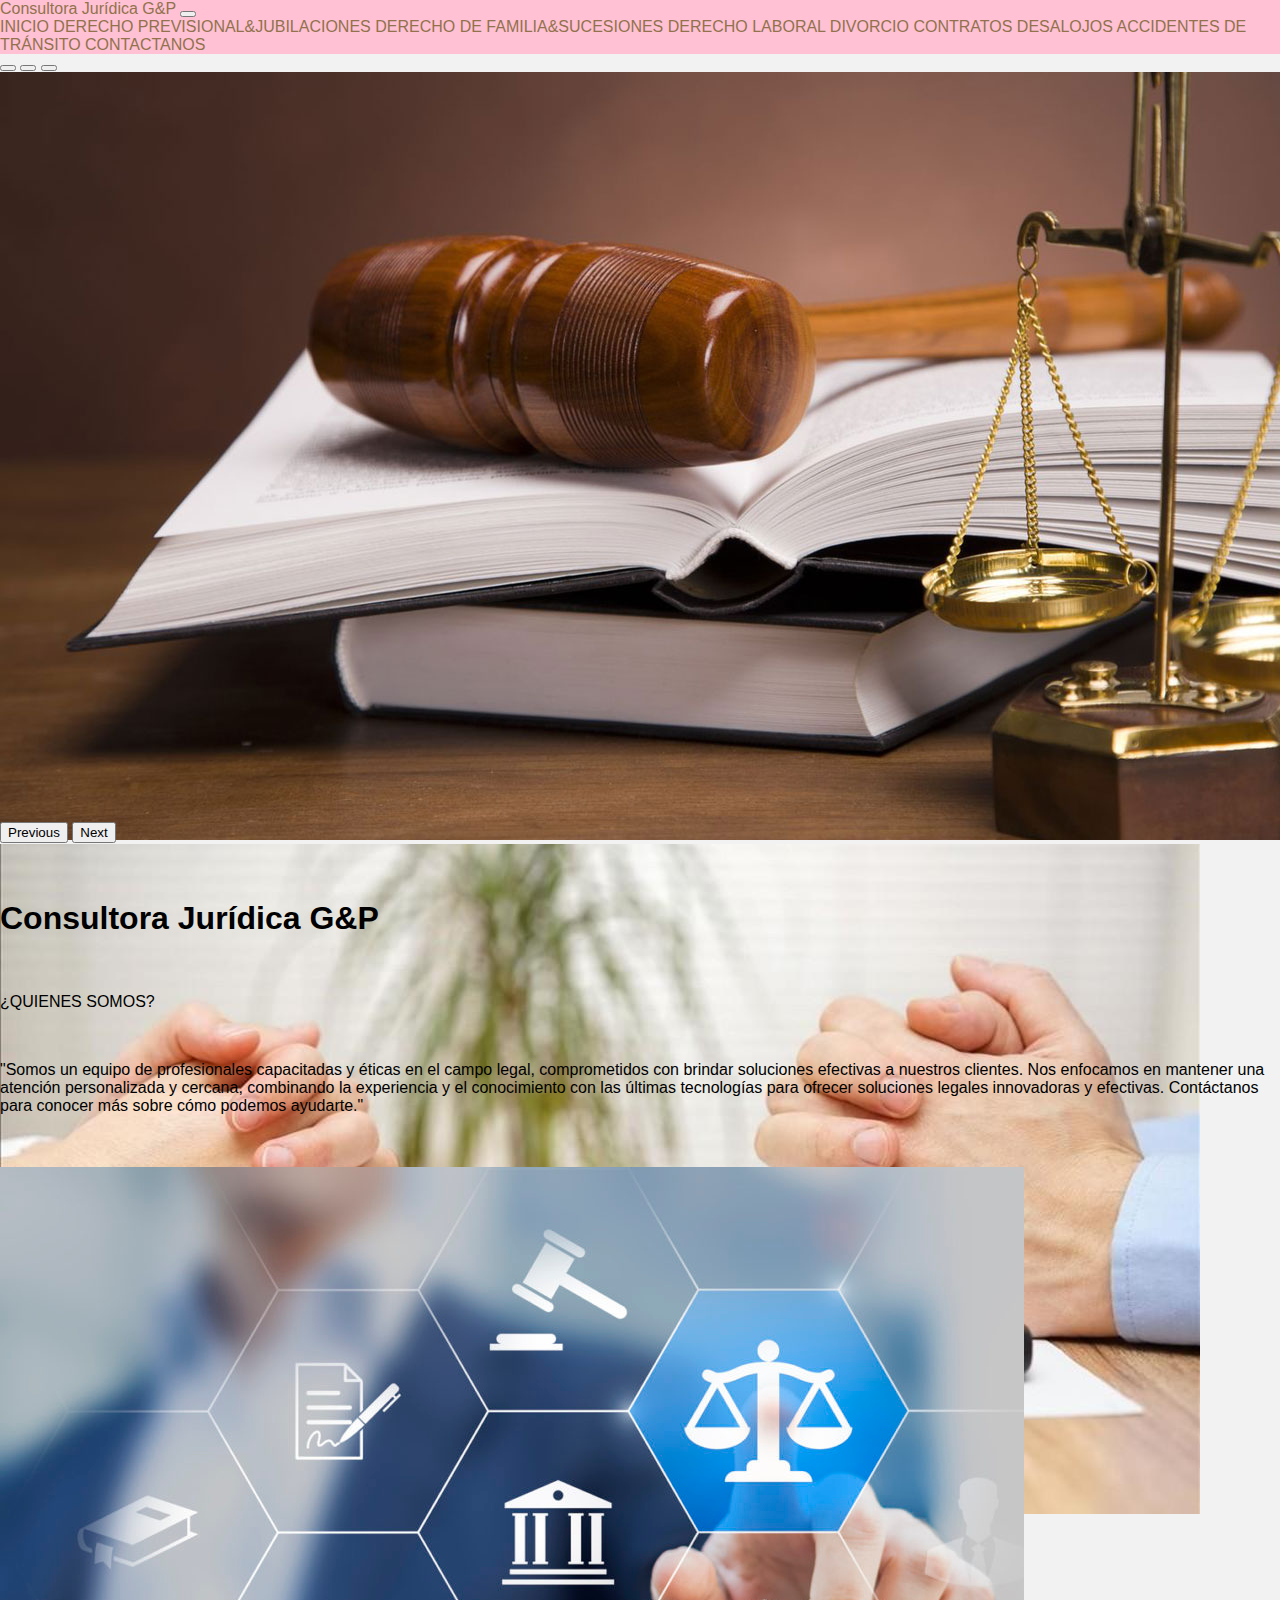
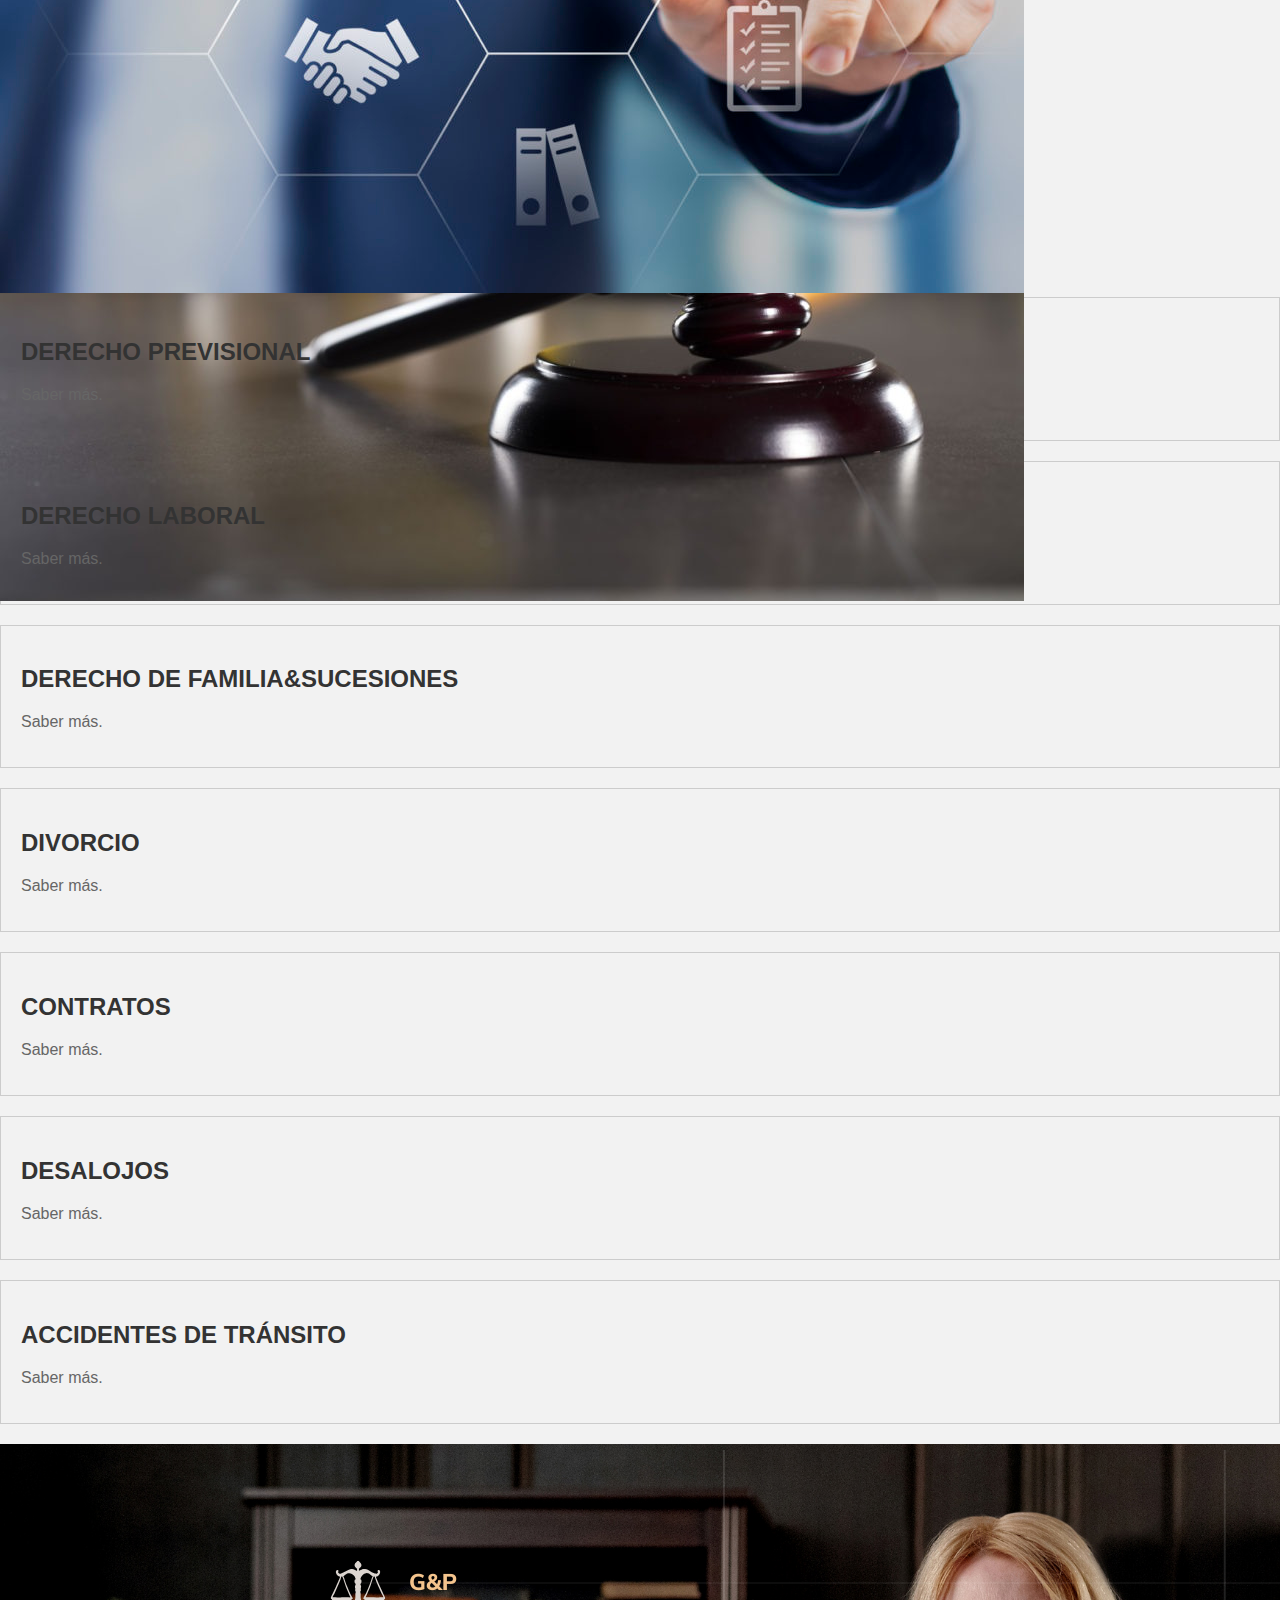
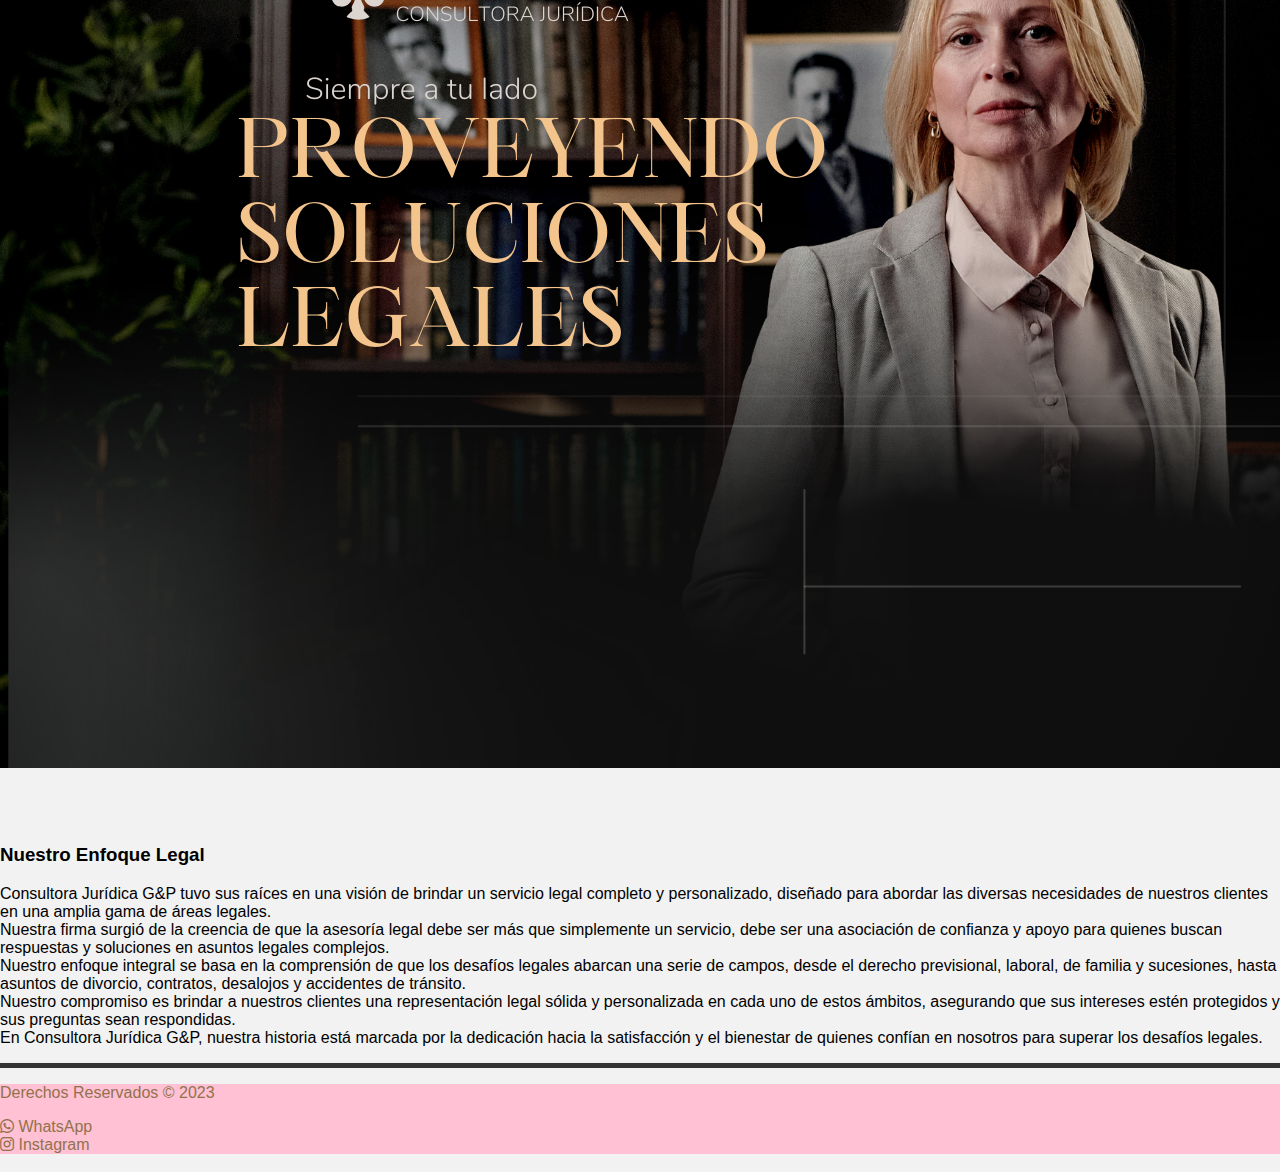
<file: index.html>
<!doctype html>
<html lang="en">
  <head>
    <meta charset="utf-8">
    <meta name="viewport" content="width=device-width, initial-scale=1">
    <title>Consultora Jurídica G&P</title>
    <link href="https://cdn.jsdelivr.net/npm/bootstrap@5.3.2/dist/css/bootstrap.min.css" rel="stylesheet" integrity="sha384-T3c6CoIi6uLrA9TneNEoa7RxnatzjcDSCmG1MXxSR1GAsXEV/Dwwykc2MPK8M2HN" crossorigin="anonymous">
    <link rel="stylesheet" href="https://cdnjs.cloudflare.com/ajax/libs/font-awesome/6.0.0-beta3/css/all.min.css">
    <link rel="stylesheet" type="text/css" href="style.css"> 

  </head>
  <body class="body3">
    
    <header>
        <nav class="navbar navbar-expand-lg navbar-pink">
          <div class="container-fluid">
            <a class="navbar-brand text-gold" href="#">Consultora Jurídica G&P</a>
            <button class="navbar-toggler" type="button" data-bs-toggle="collapse" data-bs-target="#navbarNavAltMarkup" aria-controls="navbarNavAltMarkup" aria-expanded="false" aria-label="Toggle navigation">
              <span class="navbar-toggler-icon"></span>
            </button>
            <div class="collapse navbar-collapse" id="navbarNavAltMarkup">
              <div class="navbar-nav ms-auto">
                <a class="nav-link text-gold" href="./index.html">INICIO</a>
                <a class="nav-link text-gold" href="./previsional.html">DERECHO PREVISIONAL&JUBILACIONES</a>
                <a class="nav-link text-gold" href="./familia.html">DERECHO DE FAMILIA&SUCESIONES</a>
                <a class="nav-link text-gold" href="./laboral.html">DERECHO LABORAL</a>
                <a class="nav-link text-gold" href="./familia.html">DIVORCIO</a>
                <a class="nav-link text-gold" href="./otros.html">CONTRATOS</a>
                <a class="nav-link text-gold" href="./otros.html">DESALOJOS</a>
                <a class="nav-link text-gold" href="./otros.html">ACCIDENTES DE TRÁNSITO</a>
                <a class="nav-link text-gold" href="./contacto.html">CONTACTANOS</a>
              </div>
            </div>
          </div>
        </nav>
      </header>

    <div id="carouselExampleIndicators" class="carousel slide">
        <div class="carousel-indicators">
          <button type="button" data-bs-target="#carouselExampleIndicators" data-bs-slide-to="0" class="active" aria-current="true" aria-label="Slide 1"></button>
          <button type="button" data-bs-target="#carouselExampleIndicators" data-bs-slide-to="1" aria-label="Slide 2"></button>
          <button type="button" data-bs-target="#carouselExampleIndicators" data-bs-slide-to="2" aria-label="Slide 3"></button>
        </div>
        <div class="carousel-inner">
          <div class="carousel-item active">
            <img src="./img/abogacia.jpg" class="d-block w-100" alt="abogacia">
          </div>
          <div class="carousel-item">
            <img src="./img/divorcio.jpg" class="d-block w-100" alt="divorcio">
          </div>
          <div class="carousel-item">
            <img src="./img/labor-law-attorney-palm-springs-ca-1024x683-1.jpg" class="d-block w-100" alt="laboral">
          </div>
        </div>
        <button class="carousel-control-prev" type="button" data-bs-target="#carouselExampleIndicators" data-bs-slide="prev">
          <span class="carousel-control-prev-icon" aria-hidden="true"></span>
          <span class="visually-hidden">Previous</span>
        </button>
        <button class="carousel-control-next" type="button" data-bs-target="#carouselExampleIndicators" data-bs-slide="next">
          <span class="carousel-control-next-icon" aria-hidden="true"></span>
          <span class="visually-hidden">Next</span>
        </button>
      </div>

      <div class="container">
        <div class="row">
          <div class="col-md-6 px-6 py-6">
            <br>
            <br>
            <h1>Consultora Jurídica G&P</h1>
            <br>
            <p id="seccion1">¿QUIENES SOMOS?</p>
            <br>
            <p class="custom-text-styleuno">"Somos un equipo de profesionales capacitadas y éticas en el campo legal, comprometidos con brindar soluciones efectivas a nuestros clientes. Nos enfocamos en mantener una atención personalizada y cercana, combinando la experiencia y el conocimiento con las últimas tecnologías para ofrecer soluciones legales innovadoras y efectivas. Contáctanos para conocer más sobre cómo podemos ayudarte."</p>
          </div>
          <div class="col-md-6">
            <br>
            <br>
            <img src="./img/digital_scale7-1024x726.jpg" alt="consultorajurídica" class="img-fluid px-4 py-4">
            <br>
          </div>
        </div>
      </div>

         </header>

         <div class="container">
          <div class="row">
            <div class="col-md-6">
              <section class="section">
                <a href="./previsional.html">
                  <h2>DERECHO PREVISIONAL</h2>
                </a>
                <p>Saber más.</p>
              </section>
              <section class="section">
                <a href="./laboral.html">
                  <h2>DERECHO LABORAL</h2>
                </a>
                <p>Saber más.</p>
              </section>
              <section class="section">
                <a href="./familia.html">
                  <h2>DERECHO DE FAMILIA&SUCESIONES</h2>
                </a>
                <p>Saber más.</p>
              </section>
            </div>
            <div class="col-md-6">
              <section class="section">
                <a href="./familia.html">
                  <h2>DIVORCIO</h2>
                </a>
                <p>Saber más.</p>
              </section>
              <section class="section">
                <a href="./otros.html">
                  <h2>CONTRATOS</h2>
                </a>
                <p>Saber más.</p>
              </section>
              <section class="section">
                <a href="./otros.html">
                  <h2>DESALOJOS</h2>
                </a>
                <p>Saber más.</p>
              </section>
              <section class="section">
                <a href="./otros.html">
                  <h2>ACCIDENTES DE TRÁNSITO</h2>
                </a>
                <p>Saber más.</p>
              </section>
             
            </div>
          </div>
        </div>
          
          
          
          
          
          

        </section>
        <section>
          <img class="w-100 py-4" src="./img/Lawyer Instagram Post (Facebook Cover) (1).png" alt="soluciones">
        </section>
        <br>
        <br>
        <br>

          <section class="text-justify">
            <h3 class="px-4 py-1">Nuestro Enfoque Legal</h3>
            <p class="custom-text-styleuno text-xl py-4 px-4">
                Consultora Jurídica G&P tuvo sus raíces en una visión de brindar un servicio legal completo y personalizado, diseñado para abordar las diversas necesidades de nuestros clientes en una amplia gama de áreas legales. 
                <br>
                Nuestra firma surgió de la creencia de que la asesoría legal debe ser más que simplemente un servicio, debe ser una asociación de confianza y apoyo para quienes buscan respuestas y soluciones en asuntos legales complejos. 
                <br>
                Nuestro enfoque integral se basa en la comprensión de que los desafíos legales abarcan una serie de campos, desde el derecho previsional, laboral, de familia y sucesiones, hasta asuntos de divorcio, contratos, desalojos y accidentes de tránsito. 
                <br>
                Nuestro compromiso es brindar a nuestros clientes una representación legal sólida y personalizada en cada uno de estos ámbitos, asegurando que sus intereses estén protegidos y sus preguntas sean respondidas.
                <br>
                 En Consultora Jurídica G&P, nuestra historia está marcada por la dedicación hacia la satisfacción y el bienestar de quienes confían en nosotros para superar los desafíos legales. 
            </p>
        <hr>
   
        
        <footer class="pink text-primary text-center py-3">
          <div class="container">
            <div class="row">
              <div class="col-12 col-md-6">
                <p class="mb-0 text-gold">Derechos Reservados © 2023</p>
              </div>
              <div class="col-6 col-md-3">
                <a href="https://api.whatsapp.com/send?phone=+5491154640140" class="text-gold d-block mb-1">
                  <i class="fab fa-whatsapp"></i> WhatsApp
                </a>
              </div>
              <div class="col-6 col-md-3">
                <a href="https://www.instagram.com" class="text-gold d-block mb-1">
                  <i class="fab fa-instagram"></i> Instagram
                </a>
              </div>
            </div>
          </div>
        </footer>
        
        
      

   



    <script src="https://cdn.jsdelivr.net/npm/bootstrap@5.3.2/dist/js/bootstrap.bundle.min.js" integrity="sha384-C6RzsynM9kWDrMNeT87bh95OGNyZPhcTNXj1NW7RuBCsyN/o0jlpcV8Qyq46cDfL" crossorigin="anonymous"></script>
  </body>
</html>
</file>
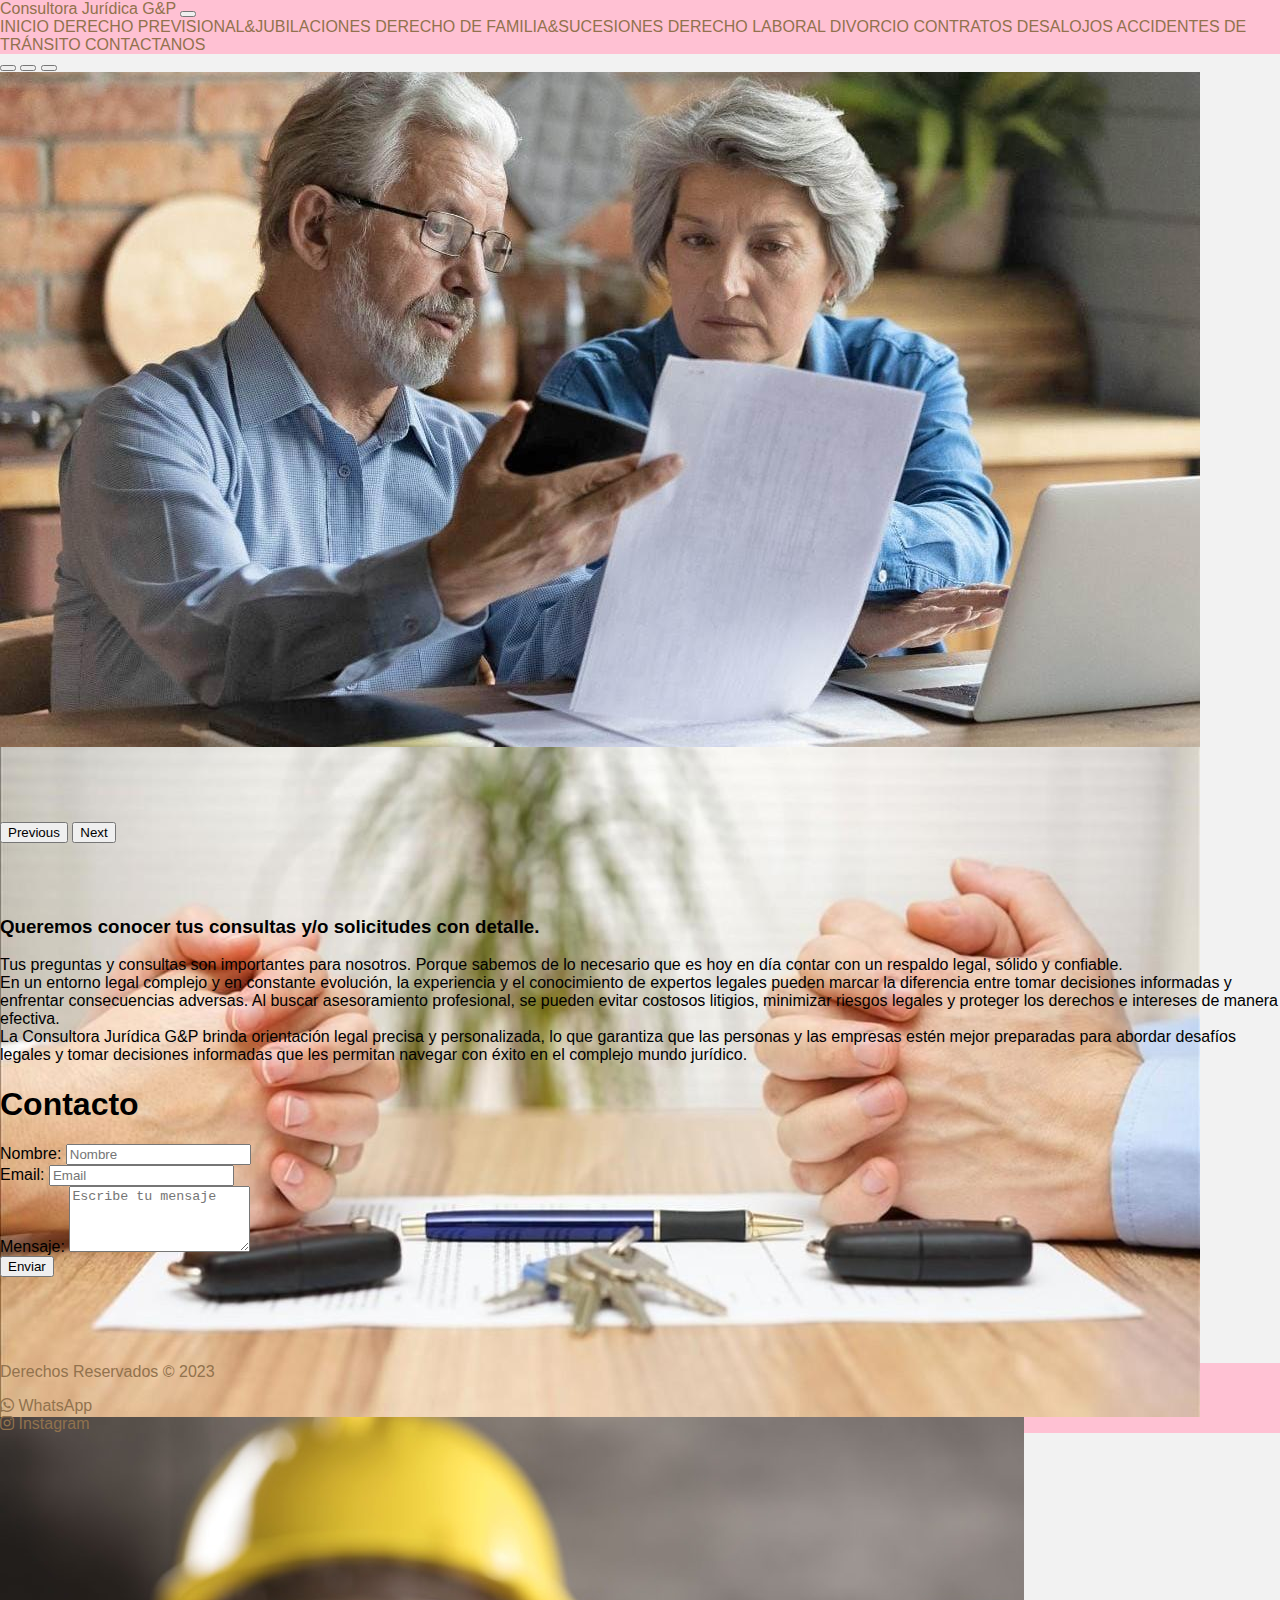
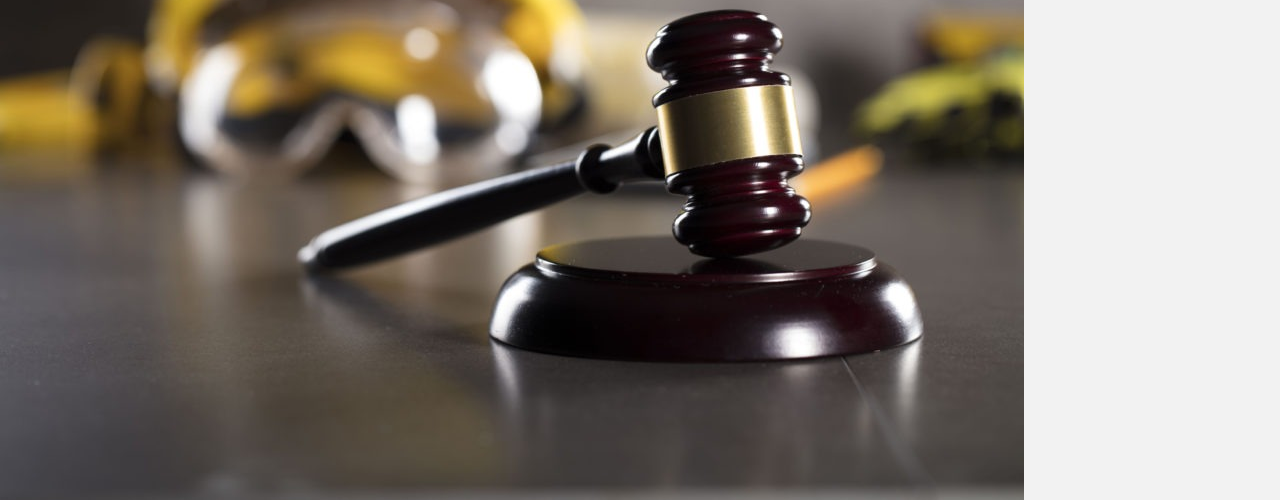
<file: contacto.html>
<html lang="en">
  <head>
    <meta charset="utf-8">
    <meta name="viewport" content="width=device-width, initial-scale=1">
    <title>Consultora Jurídica G&P</title>
    <link href="https://cdn.jsdelivr.net/npm/bootstrap@5.3.2/dist/css/bootstrap.min.css" rel="stylesheet" integrity="sha384-T3c6CoIi6uLrA9TneNEoa7RxnatzjcDSCmG1MXxSR1GAsXEV/Dwwykc2MPK8M2HN" crossorigin="anonymous">
    <link rel="stylesheet" href="https://cdnjs.cloudflare.com/ajax/libs/font-awesome/6.0.0-beta3/css/all.min.css">
    <link rel="stylesheet" type="text/css" href="style.css"> 

  </head>
  <body class="body3">
    
    <header>
      <nav class="navbar navbar-expand-lg navbar-pink">
        <div class="container-fluid">
          <a class="navbar-brand text-gold" href="#">Consultora Jurídica G&P</a>
          <button class="navbar-toggler" type="button" data-bs-toggle="collapse" data-bs-target="#navbarNavAltMarkup" aria-controls="navbarNavAltMarkup" aria-expanded="false" aria-label="Toggle navigation">
            <span class="navbar-toggler-icon"></span>
          </button>
          <div class="collapse navbar-collapse" id="navbarNavAltMarkup">
            <div class="navbar-nav ms-auto">
              <a class="nav-link text-gold" href="./index.html">INICIO</a>
              <a class="nav-link text-gold" href="./previsional.html">DERECHO PREVISIONAL&JUBILACIONES</a>
              <a class="nav-link text-gold" href="./familia.html">DERECHO DE FAMILIA&SUCESIONES</a>
              <a class="nav-link text-gold" href="./laboral.html">DERECHO LABORAL</a>
              <a class="nav-link text-gold" href="./familia.html">DIVORCIO</a>
              <a class="nav-link text-gold" href="./otros.html">CONTRATOS</a>
              <a class="nav-link text-gold" href="./otros.html">DESALOJOS</a>
              <a class="nav-link text-gold" href="./otros.html">ACCIDENTES DE TRÁNSITO</a>
              <a class="nav-link text-gold" href="./contacto.html">CONTACTANOS</a>
            </div>
          </div>
        </div>
      </nav>
    </header>

    <div id="carouselExampleIndicators" class="carousel slide">
        <div class="carousel-indicators">
          <button type="button" data-bs-target="#carouselExampleIndicators" data-bs-slide-to="0" class="active" aria-current="true" aria-label="Slide 1"></button>
          <button type="button" data-bs-target="#carouselExampleIndicators" data-bs-slide-to="1" aria-label="Slide 2"></button>
          <button type="button" data-bs-target="#carouselExampleIndicators" data-bs-slide-to="2" aria-label="Slide 3"></button>
        </div>
        <div class="carousel-inner">
          <div class="carousel-item active">
            <img src="./img/Jubilacion-Anticipada.jpg" class="d-block w-100" alt="jubilacion">
          </div>
          <div class="carousel-item">
            <img src="./img/divorcio.jpg" class="d-block w-100" alt="divorcio">
          </div>
          <div class="carousel-item">
            <img src="./img/labor-law-attorney-palm-springs-ca-1024x683-1.jpg" class="d-block w-100" alt="laboral">
          </div>
        </div>
        <button class="carousel-control-prev" type="button" data-bs-target="#carouselExampleIndicators" data-bs-slide="prev">
          <span class="carousel-control-prev-icon" aria-hidden="true"></span>
          <span class="visually-hidden">Previous</span>
        </button>
        <button class="carousel-control-next" type="button" data-bs-target="#carouselExampleIndicators" data-bs-slide="next">
          <span class="carousel-control-next-icon" aria-hidden="true"></span>
          <span class="visually-hidden">Next</span>
        </button>
      </div>
      <br>
      <br>
      <br>

      <section class="text-justify px-4 py-4">
      <h3>Queremos conocer tus consultas y/o solicitudes con detalle.</h3>
    <p>
        Tus preguntas y consultas son importantes para nosotros. Porque sabemos de lo necesario que es hoy en día contar con un respaldo legal, sólido y confiable.
        <br>
         En un entorno legal complejo y en constante evolución, la experiencia y el conocimiento de expertos legales pueden marcar la diferencia entre tomar decisiones informadas y enfrentar consecuencias adversas. Al buscar asesoramiento profesional, se pueden evitar costosos litigios, minimizar riesgos legales y proteger los derechos e intereses de manera efectiva.
         <br> La Consultora Jurídica G&P brinda orientación legal precisa y personalizada, lo que garantiza que las personas y las empresas estén mejor preparadas para abordar desafíos legales y tomar decisiones informadas que les permitan navegar con éxito en el complejo mundo jurídico.
    </p>
</section>


      <div class="container">
        <h1>Contacto</h1>
        <form>
          <div class="form-group">
            <label for="nombre">Nombre:</label>
            <input type="text" class="form-control" id="nombre" placeholder="Nombre">
          </div>
          <div class="form-group">
            <label for="email">Email:</label>
            <input type="email" class="form-control" id="email" placeholder="Email">
          </div>
          <div class="form-group">
            <label for="mensaje">Mensaje:</label>
            <textarea class="form-control" id="mensaje" rows="4" placeholder="Escribe tu mensaje"></textarea>
          </div>
          <button type="submit" class="btn btn-primary">Enviar</button>
        </form>
      </div>
            
      
      <br>
      <br>
      <br>


      <footer class="pink text-primary text-center py-3">
        <div class="container">
          <div class="row">
            <div class="col-12 col-md-6">
              <p class="mb-0 text-gold">Derechos Reservados © 2023</p>
            </div>
            <div class="col-6 col-md-3">
              <a href="https://api.whatsapp.com/send?phone=+5491154640140" class="text-gold d-block mb-1">
                <i class="fab fa-whatsapp"></i> WhatsApp
              </a>
            </div>
            <div class="col-6 col-md-3">
              <a href="https://www.instagram.com" class="text-gold d-block mb-1">
                <i class="fab fa-instagram"></i> Instagram
              </a>
            </div>
          </div>
        </div>
      </footer>
      

     



      <script src="https://cdn.jsdelivr.net/npm/bootstrap@5.3.2/dist/js/bootstrap.bundle.min.js" integrity="sha384-C6RzsynM9kWDrMNeT87bh95OGNyZPhcTNXj1NW7RuBCsyN/o0jlpcV8Qyq46cDfL" crossorigin="anonymous"></script>
     </body>
   </html>
</file>
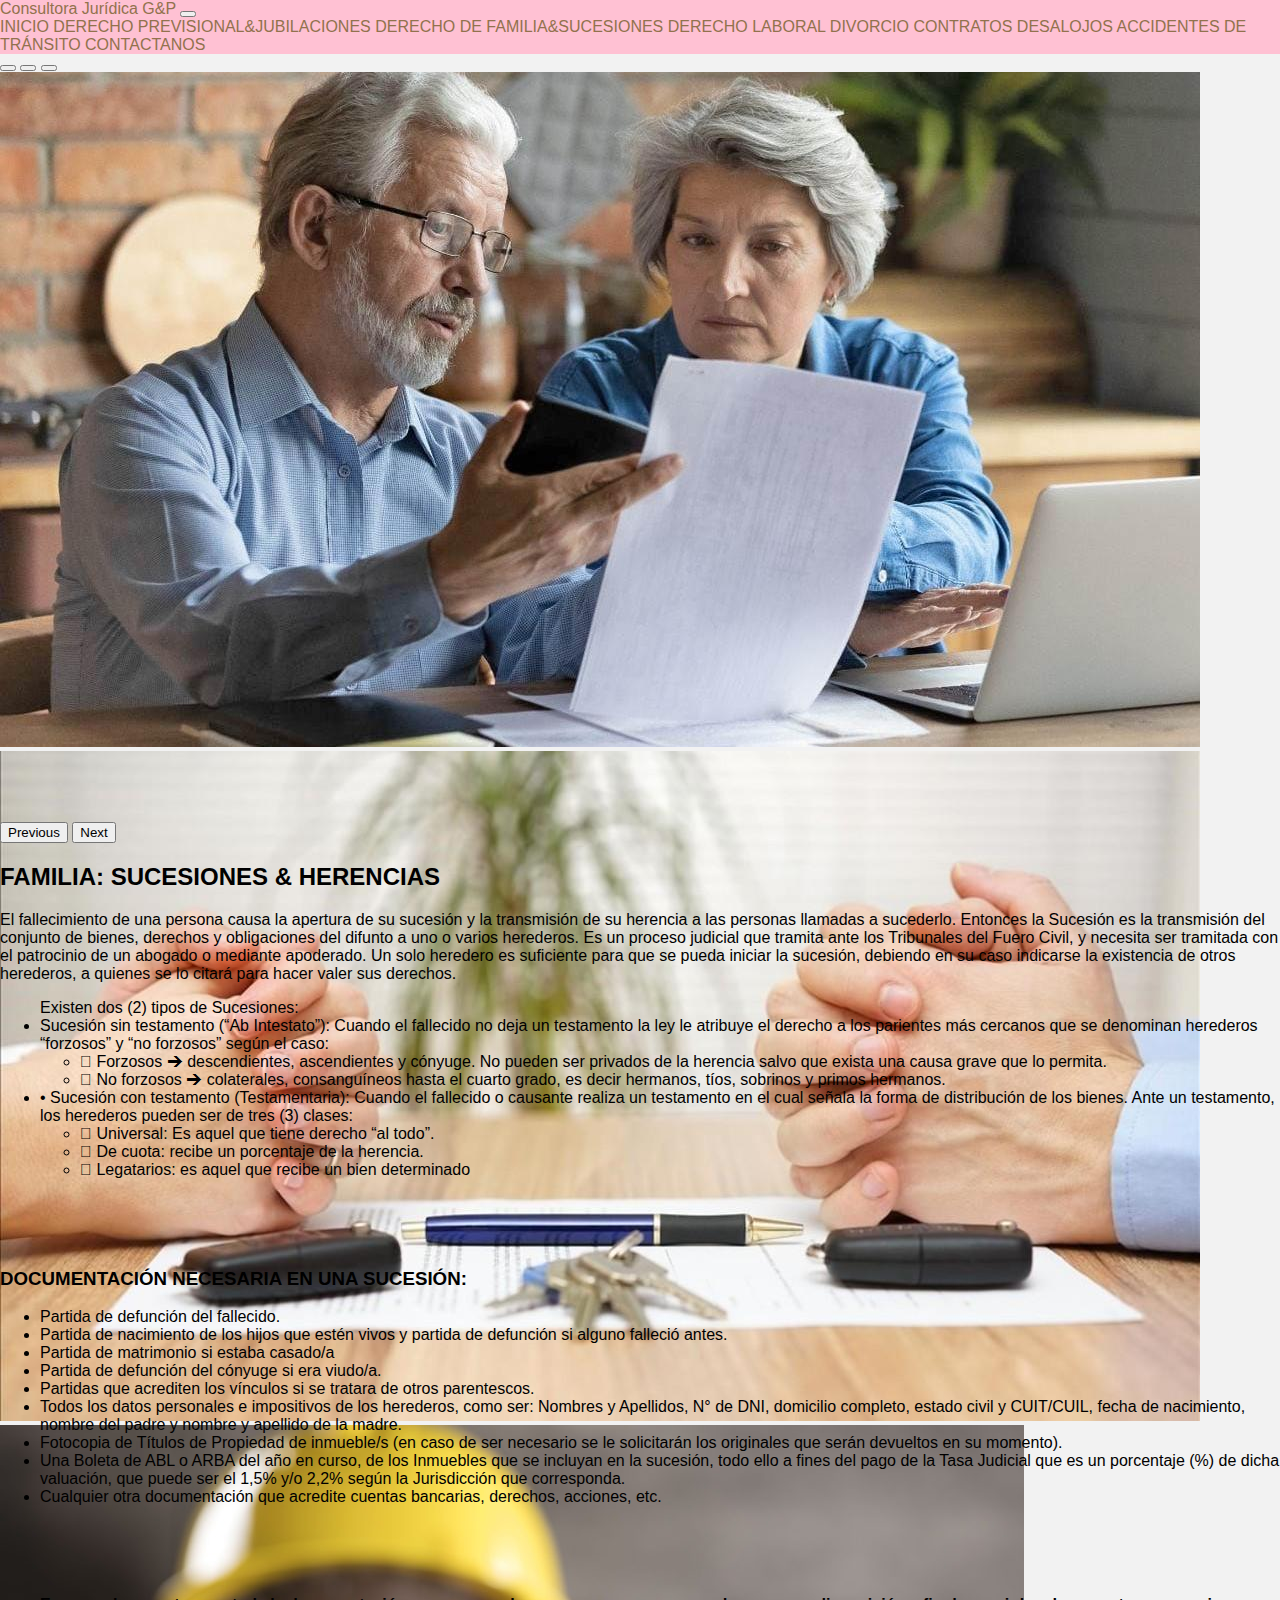
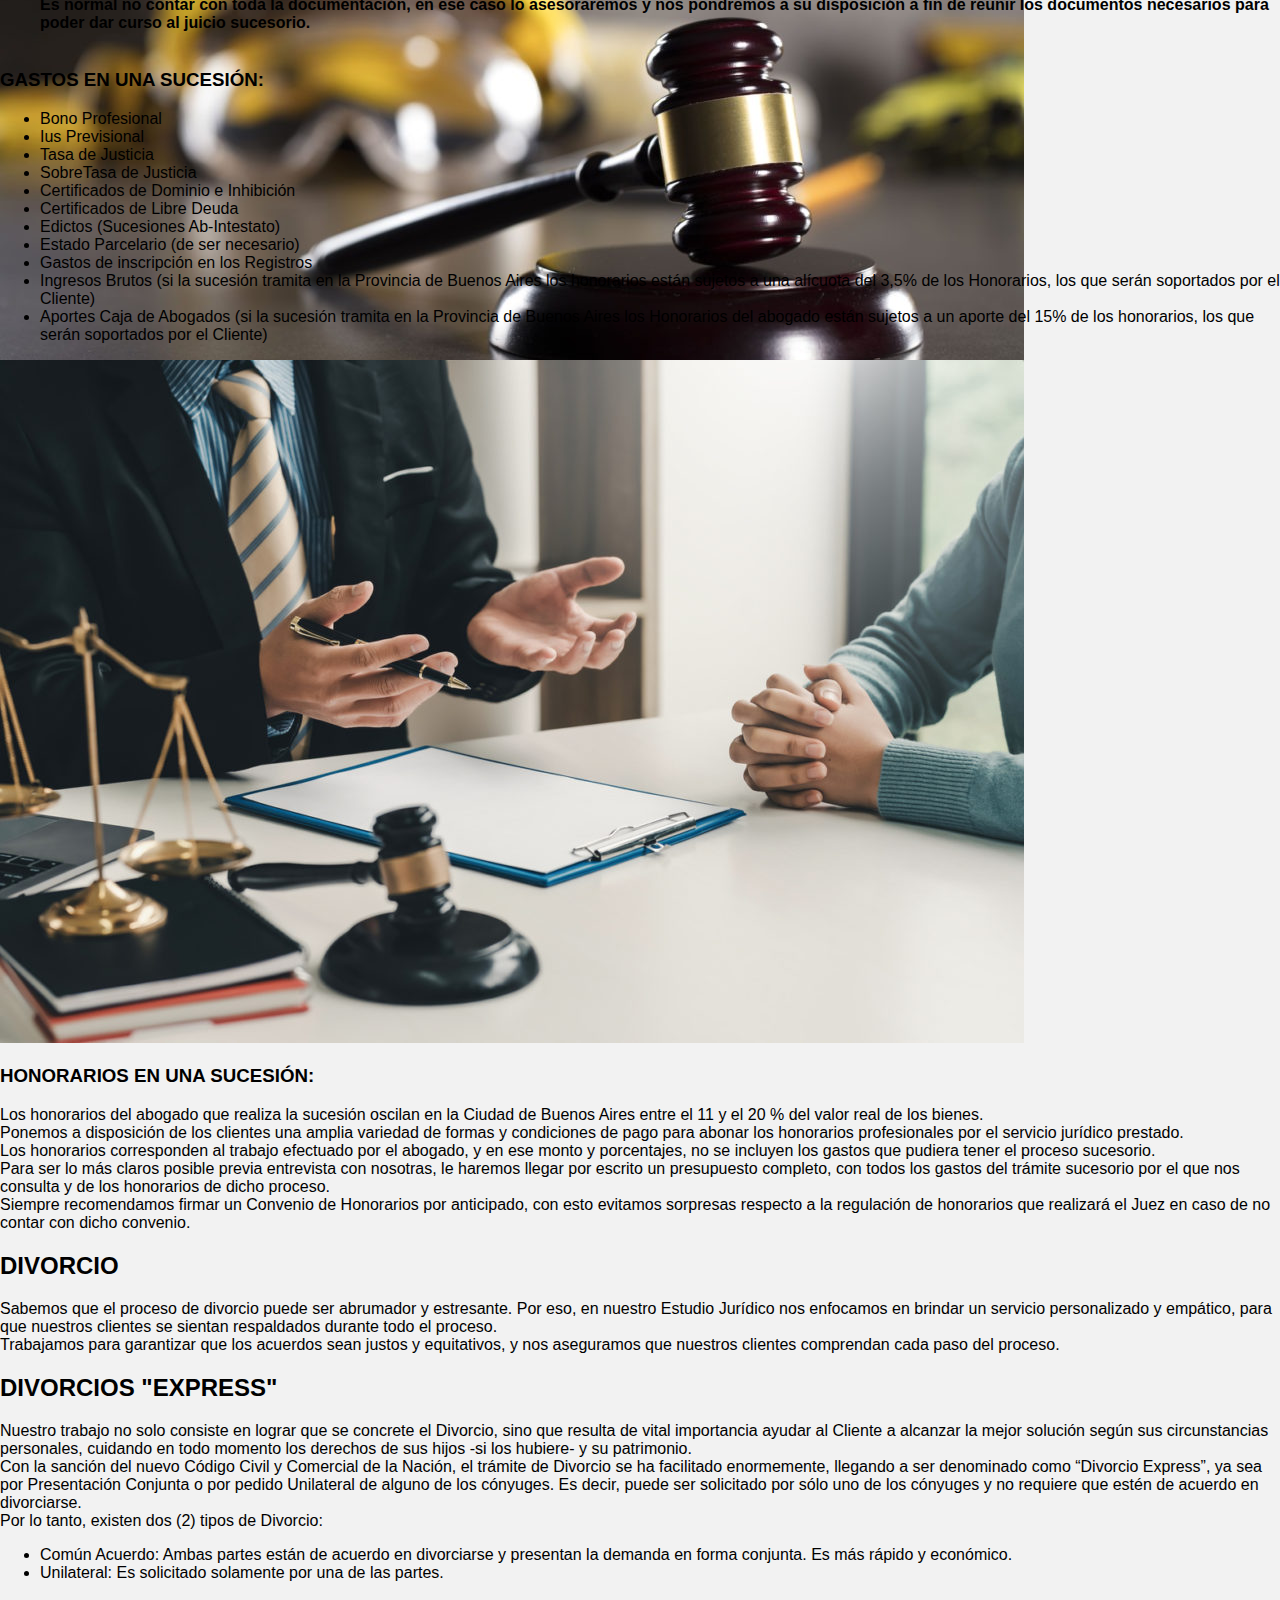
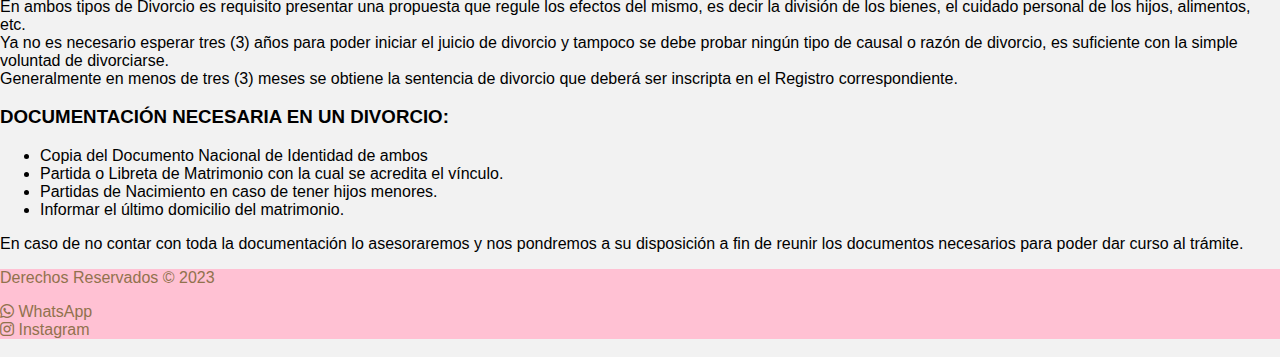
<file: familia.html>
<!doctype html>
<html lang="en">
  <head>
    <meta charset="utf-8">
    <meta name="viewport" content="width=device-width, initial-scale=1">
    <title>Consultora Jurídica G&P</title>
    <link href="https://cdn.jsdelivr.net/npm/bootstrap@5.3.2/dist/css/bootstrap.min.css" rel="stylesheet" integrity="sha384-T3c6CoIi6uLrA9TneNEoa7RxnatzjcDSCmG1MXxSR1GAsXEV/Dwwykc2MPK8M2HN" crossorigin="anonymous">
    <link rel="stylesheet" href="https://cdnjs.cloudflare.com/ajax/libs/font-awesome/6.0.0-beta3/css/all.min.css">
    <link rel="stylesheet" type="text/css" href="style.css"> 

  </head>
  <body class="body3">
    
    <header>
      <nav class="navbar navbar-expand-lg navbar-pink">
        <div class="container-fluid">
          <a class="navbar-brand text-gold" href="#">Consultora Jurídica G&P</a>
          <button class="navbar-toggler" type="button" data-bs-toggle="collapse" data-bs-target="#navbarNavAltMarkup" aria-controls="navbarNavAltMarkup" aria-expanded="false" aria-label="Toggle navigation">
            <span class="navbar-toggler-icon"></span>
          </button>
          <div class="collapse navbar-collapse" id="navbarNavAltMarkup">
            <div class="navbar-nav ms-auto">
              <a class="nav-link text-gold" href="./index.html">INICIO</a>
              <a class="nav-link text-gold" href="./previsional.html">DERECHO PREVISIONAL&JUBILACIONES</a>
              <a class="nav-link text-gold" href="./familia.html">DERECHO DE FAMILIA&SUCESIONES</a>
              <a class="nav-link text-gold" href="./laboral.html">DERECHO LABORAL</a>
              <a class="nav-link text-gold" href="./familia.html">DIVORCIO</a>
              <a class="nav-link text-gold" href="./otros.html">CONTRATOS</a>
              <a class="nav-link text-gold" href="./otros.html">DESALOJOS</a>
              <a class="nav-link text-gold" href="./otros.html">ACCIDENTES DE TRÁNSITO</a>
              <a class="nav-link text-gold" href="./contacto.html">CONTACTANOS</a>
            </div>
          </div>
        </div>
      </nav>
    </header>

    <div id="carouselExampleIndicators" class="carousel slide">
        <div class="carousel-indicators">
          <button type="button" data-bs-target="#carouselExampleIndicators" data-bs-slide-to="0" class="active" aria-current="true" aria-label="Slide 1"></button>
          <button type="button" data-bs-target="#carouselExampleIndicators" data-bs-slide-to="1" aria-label="Slide 2"></button>
          <button type="button" data-bs-target="#carouselExampleIndicators" data-bs-slide-to="2" aria-label="Slide 3"></button>
        </div>
        <div class="carousel-inner">
          <div class="carousel-item active">
            <img src="./img/Jubilacion-Anticipada.jpg" class="d-block w-100" alt="jubilacion">
          </div>
          <div class="carousel-item">
            <img src="./img/divorcio.jpg" class="d-block w-100" alt="divorcio">
          </div>
          <div class="carousel-item">
            <img src="./img/labor-law-attorney-palm-springs-ca-1024x683-1.jpg" class="d-block w-100" alt="laboral">
          </div>
        </div>
        <button class="carousel-control-prev" type="button" data-bs-target="#carouselExampleIndicators" data-bs-slide="prev">
          <span class="carousel-control-prev-icon" aria-hidden="true"></span>
          <span class="visually-hidden">Previous</span>
        </button>
        <button class="carousel-control-next" type="button" data-bs-target="#carouselExampleIndicators" data-bs-slide="next">
          <span class="carousel-control-next-icon" aria-hidden="true"></span>
          <span class="visually-hidden">Next</span>
        </button>
      </div>
      
      <div class="container mt-5">
        <div class="row">
          <div class="col-md-6">

            <h2 id="familia">FAMILIA: SUCESIONES & HERENCIAS </h2>
            <p>
             El fallecimiento de una persona causa la apertura de su sucesión y la transmisión de su herencia a las personas llamadas a sucederlo.
             Entonces la Sucesión es la transmisión del conjunto de bienes, derechos y obligaciones del difunto a uno o varios herederos.

             Es un proceso judicial que tramita ante los Tribunales del Fuero Civil, y necesita ser tramitada con el patrocinio de un abogado o mediante apoderado.

             Un solo heredero es suficiente para que se pueda iniciar la sucesión, debiendo en su caso indicarse la existencia de otros herederos, a quienes se lo citará para hacer valer sus derechos.

             <ul>
               Existen dos (2) tipos de Sucesiones:
               <li>Sucesión sin testamento (“Ab Intestato”):
                 Cuando el fallecido no deja un testamento la ley le atribuye el derecho a los parientes más cercanos que se denominan herederos “forzosos” y “no forzosos” según el caso:
                 <ul>
                <li> 	Forzosos 🡪 descendientes, ascendientes y cónyuge. No pueden ser privados de la herencia salvo que exista una causa grave que lo permita.</li>
                 <li>	No forzosos 🡪 colaterales, consanguíneos hasta el cuarto grado, es decir hermanos, tíos, sobrinos y primos hermanos.</li>
               </ul>
                 </li>
               <li>
                 •	Sucesión con testamento (Testamentaria):
                 Cuando el fallecido o causante realiza un testamento en el cual señala la forma de distribución de los bienes.
                 Ante un testamento, los herederos pueden ser de tres (3) clases:
                 <ul>
               <li>	Universal: Es aquel que tiene derecho “al todo”.</li>
               <li>	De cuota: recibe un porcentaje de la herencia.</li>
               <li>	Legatarios: es aquel que recibe un bien determinado</li>
             </ul>

               </li>
             </ul>


             </p>

             <br>
             <br>
             <br>

               <h3>DOCUMENTACIÓN NECESARIA EN UNA SUCESIÓN:</h3>
               <ul>
                 <li>Partida de defunción del fallecido.</li>
                 <li>Partida de nacimiento de los hijos que estén vivos y partida de defunción si alguno falleció antes.</li>
                 <li>Partida de matrimonio si estaba casado/a</li>
                   <li>Partida de defunción del cónyuge si era viudo/a.</li>
                   <li>Partidas que acrediten los vínculos si se tratara de otros parentescos.</li>
                   <li>Todos los datos personales e impositivos de los herederos, como ser: Nombres y Apellidos, N° de DNI, domicilio completo, estado civil y CUIT/CUIL, fecha de nacimiento, nombre del padre y nombre y apellido de la madre.</li>
                   <li>Fotocopia de Títulos de Propiedad de inmueble/s (en caso de ser necesario se le solicitarán los originales que serán devueltos en su momento).</li>
                   <li>Una Boleta de ABL o ARBA del año en curso, de los Inmuebles que se incluyan en la sucesión, todo ello a fines del pago de la Tasa Judicial que es un porcentaje (%) de dicha valuación, que puede ser el 1,5% y/o 2,2% según la Jurisdicción que corresponda.</li>
                   <li>Cualquier otra documentación que acredite cuentas bancarias, derechos, acciones, etc.</li>
                  <br>
                  <br>
                  <br>
                  <br>
                  <br>
                   <strong>Es normal no contar con toda la documentación, en ese caso lo asesoraremos y nos pondremos a su disposición a fin de reunir los documentos necesarios para poder dar curso al juicio sucesorio.</strong>
                  <br>
                  <br>
               </ul>
         
              
          </div>
          <div class="col-md-6">

             

                <h3>GASTOS EN UNA SUCESIÓN:</h3>
                <ul>
                  <li>Bono Profesional</li>
                  <li>Ius Previsional</li>
                  <li>Tasa de Justicia</li>
                  <li>SobreTasa de Justicia</li>
                  <li>Certificados de Dominio e Inhibición</li>
                  <li>Certificados de Libre Deuda</li>
                  <li>Edictos (Sucesiones Ab-Intestato)</li>
                  <li>Estado Parcelario (de ser necesario)</li>
                  <li>Gastos de inscripción en los Registros</li>
                  <li>Ingresos Brutos (si la sucesión tramita en la Provincia de Buenos Aires los honorarios están sujetos a una alícuota del 3,5% de los Honorarios, los que serán soportados por el Cliente)</li>
                  <li>Aportes Caja de Abogados (si la sucesión tramita en la Provincia de Buenos Aires los Honorarios del abogado están sujetos a un aporte del 15% de los honorarios, los que serán soportados por el Cliente)</li>
                </ul>

                <section class="px-4 py-4">
                    <img src="./img/o-que-e-assessoria-juridica.jpg" alt="assessoria">
                </section>

                <h3 class="px-4 py-4">HONORARIOS EN UNA SUCESIÓN:</h3>
                <p class="px-1 py-1">
                  Los honorarios del abogado que realiza la sucesión oscilan en la Ciudad de Buenos Aires entre el 11 y el 20 % del valor real de los bienes.
                  <br>
Ponemos a disposición de los clientes una amplia variedad de formas y condiciones de pago para abonar los honorarios profesionales por el servicio jurídico prestado.
<br>
Los honorarios corresponden al trabajo efectuado por el abogado, y en ese monto y porcentajes, no se incluyen los gastos que pudiera tener el proceso sucesorio.
<br>
Para ser lo más claros posible previa entrevista con nosotras, le haremos llegar por escrito un presupuesto completo, con todos los gastos del trámite sucesorio por el que nos consulta y de los honorarios de dicho proceso.
<br>
Siempre recomendamos firmar un Convenio de Honorarios por anticipado, con esto evitamos sorpresas respecto a la regulación de honorarios que realizará el Juez en caso de no contar con dicho convenio.
<br>

                </p>


          </div>
        </div>
      </div>

      <h2 class="px-4 py-4" id="divorcio">DIVORCIO</h2>
              <p class="px-4 py-4">
                Sabemos que el proceso de divorcio puede ser abrumador y estresante. Por eso, en nuestro Estudio Jurídico nos enfocamos en brindar un servicio personalizado y empático, para que nuestros clientes se sientan respaldados durante todo el proceso.
                <br>
 
Trabajamos para garantizar que los acuerdos sean justos y equitativos, y nos aseguramos que nuestros clientes comprendan cada paso del proceso.

              </p>
                <h2 class="px-4 py-4">DIVORCIOS "EXPRESS"</h2>
                <p class="px-4 py-4">
                  Nuestro trabajo no solo consiste en lograr que se concrete el Divorcio, sino que resulta de vital importancia ayudar al Cliente a alcanzar la mejor solución según sus circunstancias personales, cuidando en todo momento los derechos de sus hijos -si los hubiere- y su patrimonio.
                  <br>
Con la sanción del nuevo Código Civil y Comercial de la Nación, el trámite de Divorcio se ha facilitado enormemente, llegando a ser denominado como “Divorcio Express”, ya sea por Presentación Conjunta o por pedido Unilateral de alguno de los cónyuges. Es decir, puede ser solicitado por sólo uno de los cónyuges y no requiere que estén de acuerdo en divorciarse.
<br>
Por lo tanto, existen dos (2) tipos de Divorcio:
<ul class="px-4 py-4">
  <li class="py-4 px-4">Común Acuerdo: Ambas partes están de acuerdo en divorciarse y presentan la demanda en forma conjunta. Es más rápido y económico.</li>
  <li class="py-4 px-4">Unilateral: Es solicitado solamente por una de las partes.</li>
</ul>
<p class="px-4 py-4">
  En ambos tipos de Divorcio es requisito presentar una propuesta que regule los efectos del mismo, es decir la división de los bienes, el cuidado personal de los hijos, alimentos, etc.
  <br>

Ya no es necesario esperar tres (3) años para poder iniciar el juicio de divorcio y tampoco se debe probar ningún tipo de causal o razón de divorcio, es suficiente con la simple voluntad de divorciarse.
<br>

Generalmente en menos de tres (3) meses se obtiene la sentencia de divorcio que deberá ser inscripta en el Registro correspondiente.
<br>
</p>

<h3 class="px-4 py-4">DOCUMENTACIÓN NECESARIA EN UN DIVORCIO:</h3>
<ul class="px-4 py-4">
  <li class="py-4 px-4">Copia del Documento Nacional de Identidad de ambos</li>
  <li class="py-4 px-4">Partida o Libreta de Matrimonio con la cual se acredita el vínculo.</li>
  <li class="py-4 px-4">Partidas de Nacimiento en caso de tener hijos menores.</li>
  <li class="py-4 px-4">Informar el último domicilio del matrimonio.</li>
</ul>
<p class="py-4 px-4">
  En caso de no contar con toda la documentación lo asesoraremos y nos pondremos a su disposición a fin de reunir los documentos necesarios para poder dar curso al trámite.
</p>

                </p>
              
          </div>
          

      <footer class="pink text-primary text-center py-3">
        <div class="container">
          <div class="row">
            <div class="col-12 col-md-6">
              <p class="mb-0 text-gold">Derechos Reservados © 2023</p>
            </div>
            <div class="col-6 col-md-3">
              <a href="https://api.whatsapp.com/send?phone=+5491154640140" class="text-gold d-block mb-1">
                <i class="fab fa-whatsapp"></i> WhatsApp
              </a>
            </div>
            <div class="col-6 col-md-3">
              <a href="https://www.instagram.com" class="text-gold d-block mb-1">
                <i class="fab fa-instagram"></i> Instagram
              </a>
            </div>
          </div>
        </div>
      </footer>
      
      

     


      <script src="https://cdn.jsdelivr.net/npm/bootstrap@5.3.2/dist/js/bootstrap.bundle.min.js" integrity="sha384-C6RzsynM9kWDrMNeT87bh95OGNyZPhcTNXj1NW7RuBCsyN/o0jlpcV8Qyq46cDfL" crossorigin="anonymous"></script>
     </body>
   </html>
</file>
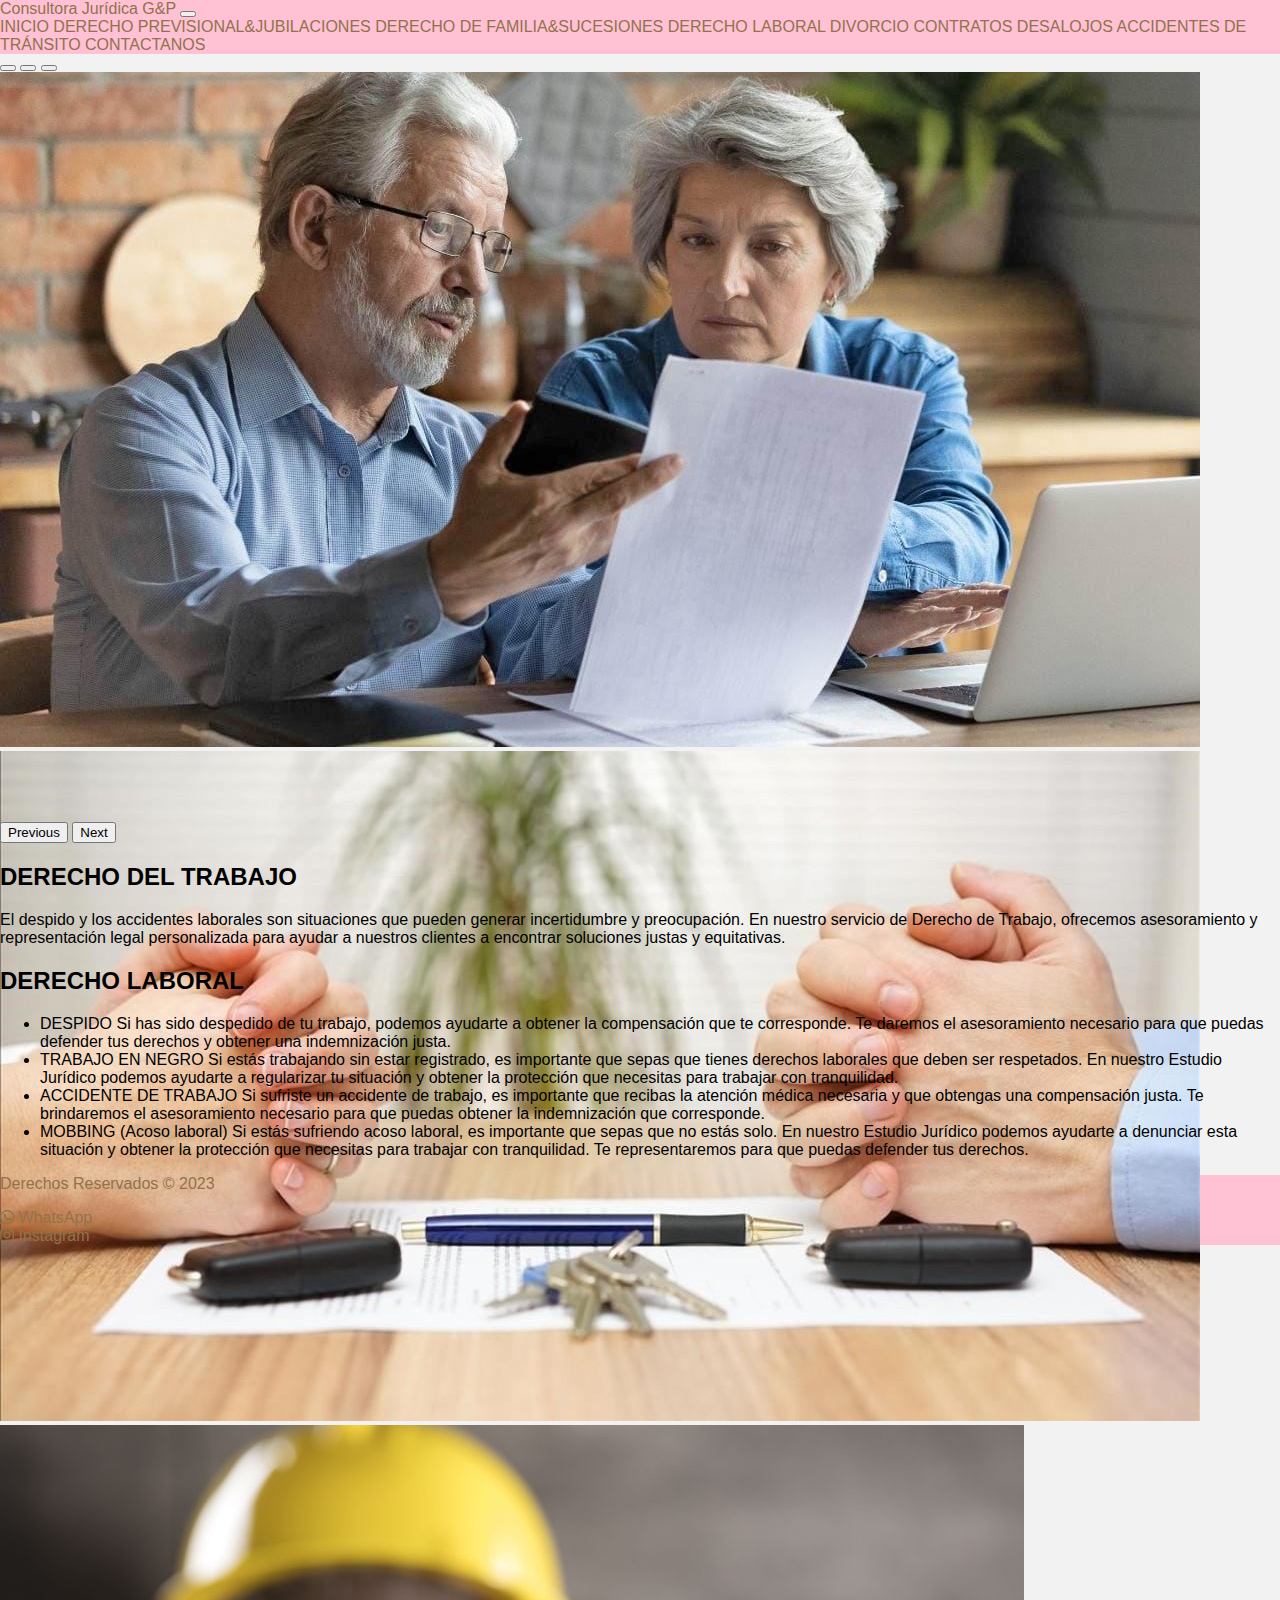
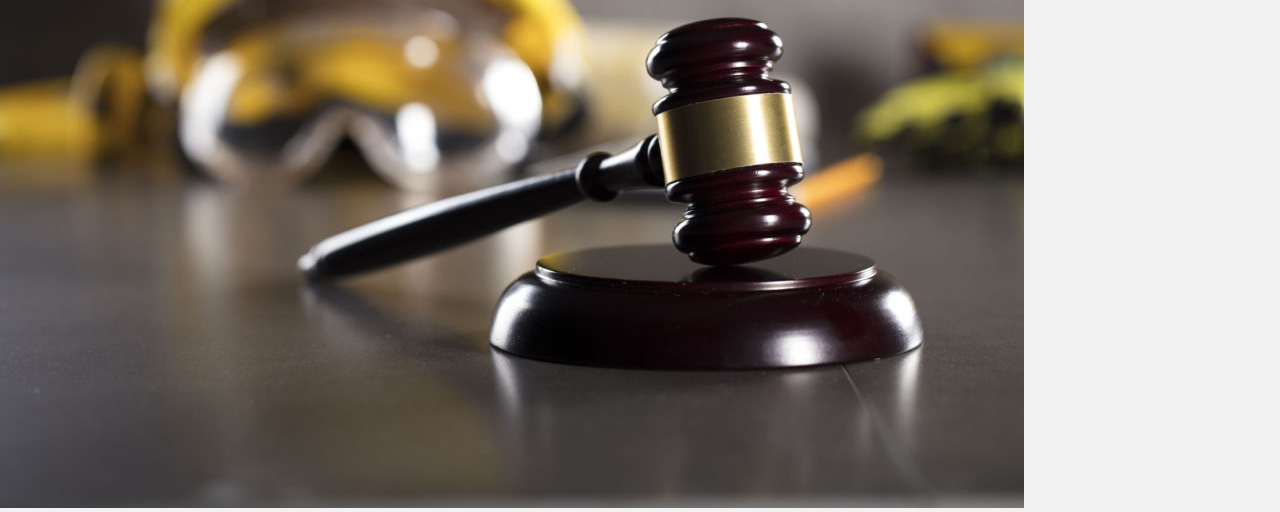
<file: laboral.html>
<!doctype html>
<html lang="en">
  <head>
    <meta charset="utf-8">
    <meta name="viewport" content="width=device-width, initial-scale=1">
    <title>Consultora Jurídica G&P</title>
    <link href="https://cdn.jsdelivr.net/npm/bootstrap@5.3.2/dist/css/bootstrap.min.css" rel="stylesheet" integrity="sha384-T3c6CoIi6uLrA9TneNEoa7RxnatzjcDSCmG1MXxSR1GAsXEV/Dwwykc2MPK8M2HN" crossorigin="anonymous">
    <link rel="stylesheet" href="https://cdnjs.cloudflare.com/ajax/libs/font-awesome/6.0.0-beta3/css/all.min.css">
    <link rel="stylesheet" type="text/css" href="style.css"> 

  </head>
  <body class="body3">
    
    <header>
      <nav class="navbar navbar-expand-lg navbar-pink">
        <div class="container-fluid">
          <a class="navbar-brand text-gold" href="#">Consultora Jurídica G&P</a>
          <button class="navbar-toggler" type="button" data-bs-toggle="collapse" data-bs-target="#navbarNavAltMarkup" aria-controls="navbarNavAltMarkup" aria-expanded="false" aria-label="Toggle navigation">
            <span class="navbar-toggler-icon"></span>
          </button>
          <div class="collapse navbar-collapse" id="navbarNavAltMarkup">
            <div class="navbar-nav ms-auto">
              <a class="nav-link text-gold" href="./index.html">INICIO</a>
              <a class="nav-link text-gold" href="./previsional.html">DERECHO PREVISIONAL&JUBILACIONES</a>
              <a class="nav-link text-gold" href="./familia.html">DERECHO DE FAMILIA&SUCESIONES</a>
              <a class="nav-link text-gold" href="./laboral.html">DERECHO LABORAL</a>
              <a class="nav-link text-gold" href="./familia.html">DIVORCIO</a>
              <a class="nav-link text-gold" href="./otros.html">CONTRATOS</a>
              <a class="nav-link text-gold" href="./otros.html">DESALOJOS</a>
              <a class="nav-link text-gold" href="./otros.html">ACCIDENTES DE TRÁNSITO</a>
              <a class="nav-link text-gold" href="./contacto.html">CONTACTANOS</a>
            </div>
          </div>
        </div>
      </nav>
    </header>

    <div id="carouselExampleIndicators" class="carousel slide">
        <div class="carousel-indicators">
          <button type="button" data-bs-target="#carouselExampleIndicators" data-bs-slide-to="0" class="active" aria-current="true" aria-label="Slide 1"></button>
          <button type="button" data-bs-target="#carouselExampleIndicators" data-bs-slide-to="1" aria-label="Slide 2"></button>
          <button type="button" data-bs-target="#carouselExampleIndicators" data-bs-slide-to="2" aria-label="Slide 3"></button>
        </div>
        <div class="carousel-inner">
          <div class="carousel-item active">
            <img src="./img/Jubilacion-Anticipada.jpg" class="d-block w-100" alt="jubilacion">
          </div>
          <div class="carousel-item">
            <img src="./img/divorcio.jpg" class="d-block w-100" alt="divorcio">
          </div>
          <div class="carousel-item">
            <img src="./img/labor-law-attorney-palm-springs-ca-1024x683-1.jpg" class="d-block w-100" alt="laboral">
          </div>
        </div>
        <button class="carousel-control-prev" type="button" data-bs-target="#carouselExampleIndicators" data-bs-slide="prev">
          <span class="carousel-control-prev-icon" aria-hidden="true"></span>
          <span class="visually-hidden">Previous</span>
        </button>
        <button class="carousel-control-next" type="button" data-bs-target="#carouselExampleIndicators" data-bs-slide="next">
          <span class="carousel-control-next-icon" aria-hidden="true"></span>
          <span class="visually-hidden">Next</span>
        </button>
      </div>

     
      <div class="container mt-5">
        <div class="row">
          <div class="col-md-6">
            <h2>DERECHO DEL TRABAJO</h2>
            <p>El despido y los accidentes laborales son situaciones que pueden generar incertidumbre y preocupación. En nuestro servicio de Derecho de Trabajo, ofrecemos asesoramiento y representación legal personalizada para ayudar a nuestros clientes a encontrar soluciones justas y equitativas.</p>
          </div>
          <div class="col-md-6">
            <h2 id="laboral">DERECHO LABORAL</h2>
            <ul>
              <li>DESPIDO
                Si has sido despedido de tu trabajo, podemos ayudarte a obtener la compensación que te corresponde.
                Te daremos el asesoramiento necesario para que puedas defender tus derechos y obtener una indemnización justa.
              </li>
              <li>TRABAJO EN NEGRO
                Si estás trabajando sin estar registrado, es importante que sepas que tienes derechos laborales que deben ser respetados.
                En nuestro Estudio Jurídico podemos ayudarte a regularizar tu situación y obtener la protección que necesitas para trabajar con tranquilidad.
              </li>
              <li>ACCIDENTE DE TRABAJO
                Si sufriste un accidente de trabajo, es importante que recibas la atención médica necesaria y que obtengas una compensación justa.
                Te brindaremos el asesoramiento necesario para que puedas obtener la indemnización que corresponde.
              </li>
              <li>MOBBING (Acoso laboral)
                Si estás sufriendo acoso laboral, es importante que sepas que no estás solo. En nuestro Estudio Jurídico podemos ayudarte a denunciar esta situación y obtener la protección que necesitas para trabajar con tranquilidad.
                Te representaremos para que puedas defender tus derechos.
              </li>
            </ul>
          </div>
        </div>
      </div>
      

              
      
      
   
      
      

      <footer class="pink text-primary text-center py-3">
        <div class="container">
          <div class="row">
            <div class="col-12 col-md-6">
              <p class="mb-0 text-gold">Derechos Reservados © 2023</p>
            </div>
            <div class="col-6 col-md-3">
              <a href="https://api.whatsapp.com/send?phone=+5491154640140" class="text-gold d-block mb-1">
                <i class="fab fa-whatsapp"></i> WhatsApp
              </a>
            </div>
            <div class="col-6 col-md-3">
              <a href="https://www.instagram.com" class="text-gold d-block mb-1">
                <i class="fab fa-instagram"></i> Instagram
              </a>
            </div>
          </div>
        </div>
      </footer>
      
      

   



      <script src="https://cdn.jsdelivr.net/npm/bootstrap@5.3.2/dist/js/bootstrap.bundle.min.js" integrity="sha384-C6RzsynM9kWDrMNeT87bh95OGNyZPhcTNXj1NW7RuBCsyN/o0jlpcV8Qyq46cDfL" crossorigin="anonymous"></script>
     </body>
   </html>
</file>
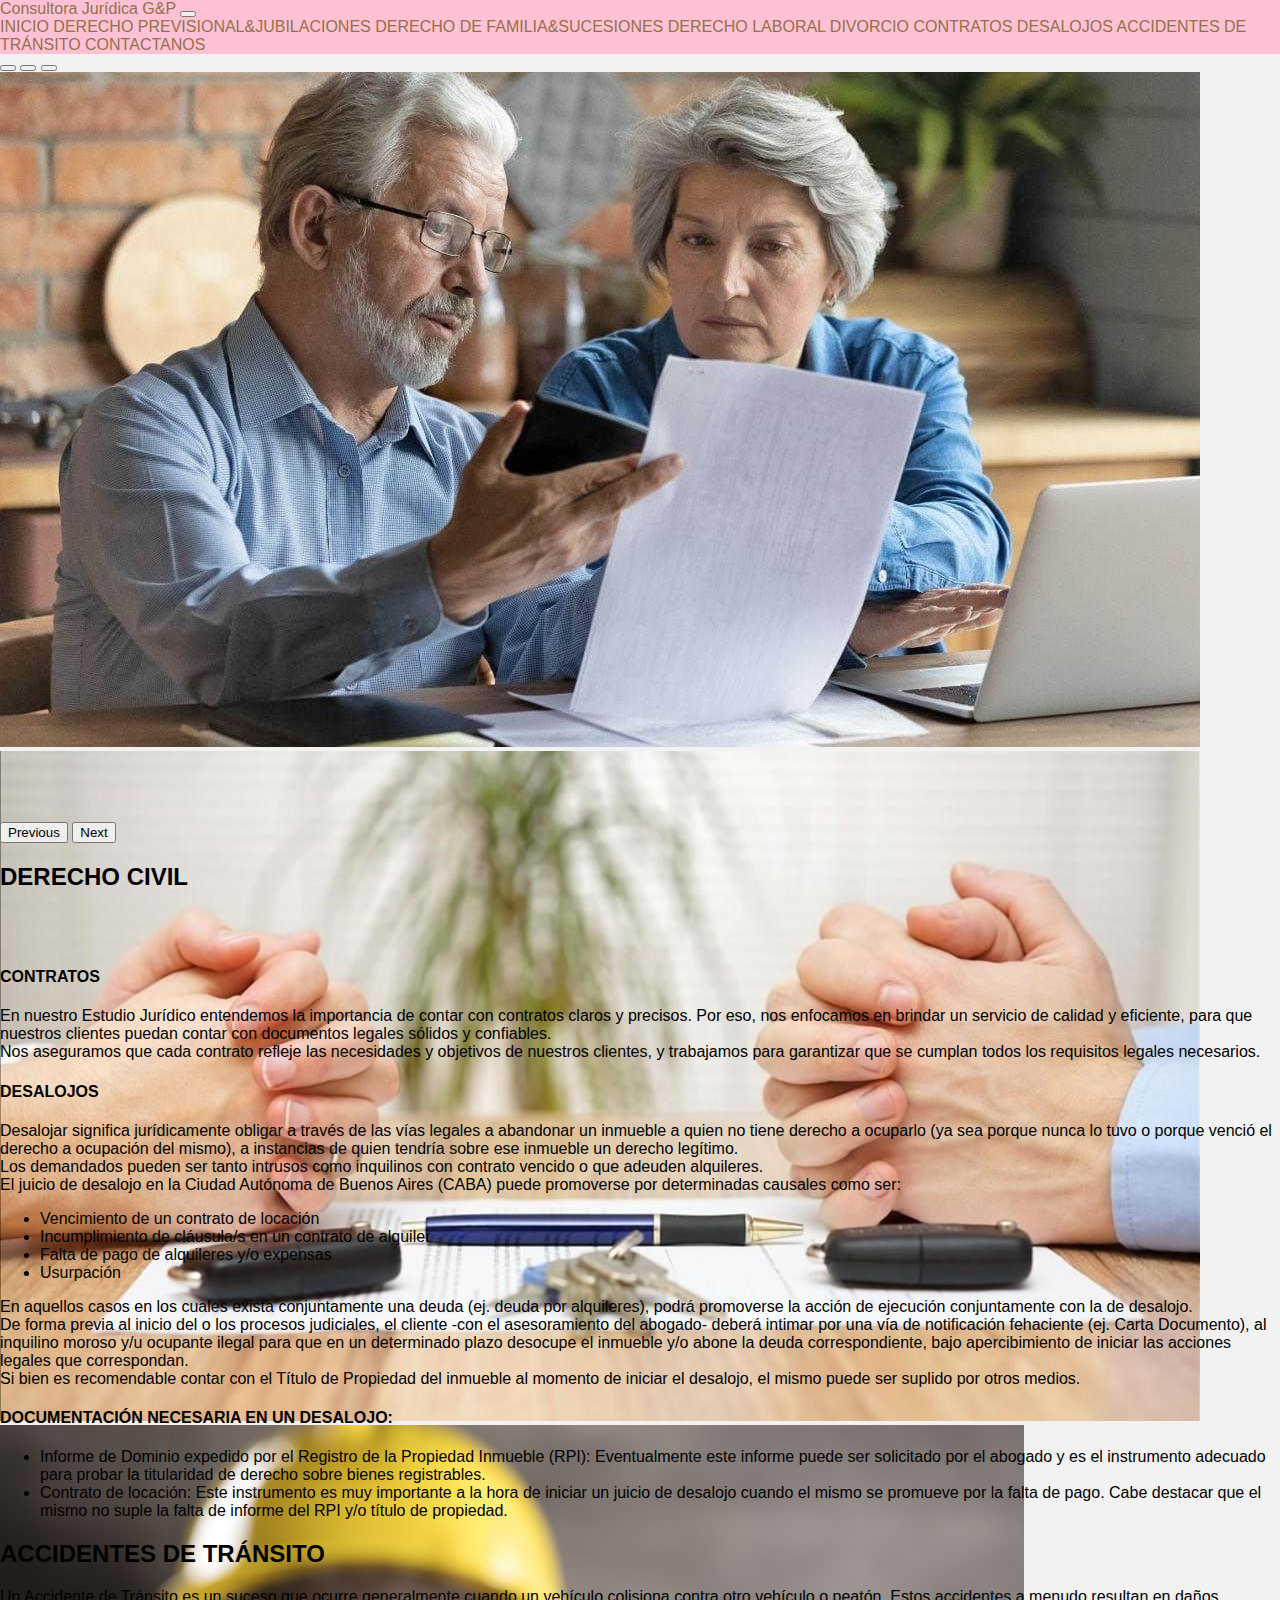
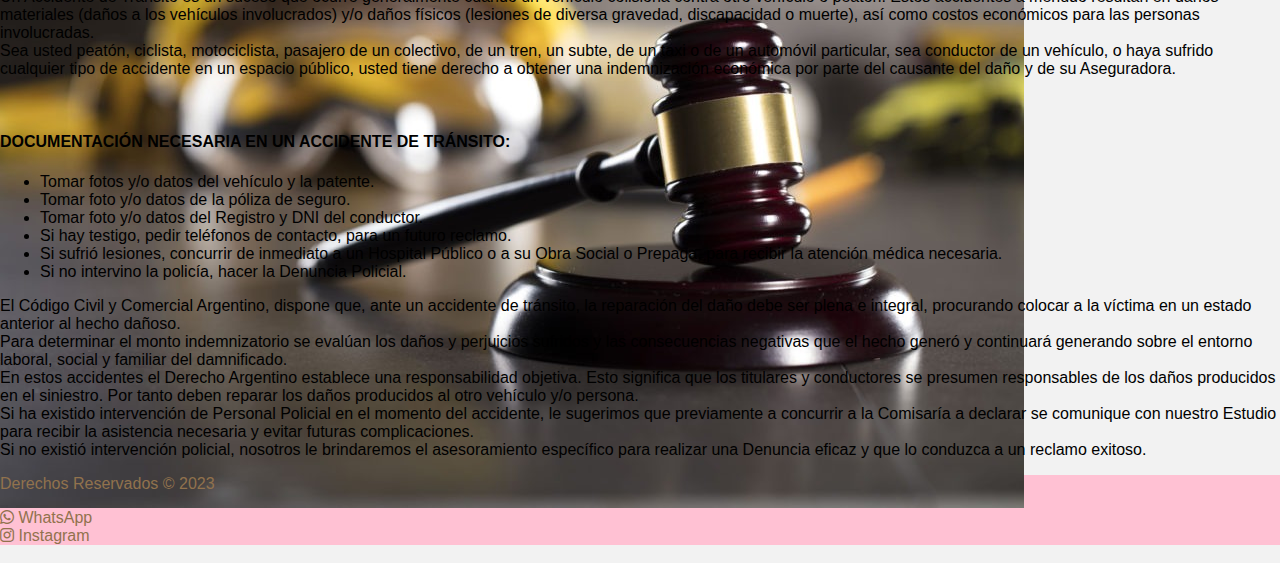
<file: otros.html>
<!doctype html>
<html lang="en">
  <head>
    <meta charset="utf-8">
    <meta name="viewport" content="width=device-width, initial-scale=1">
    <title>Consultora Jurídica G&P</title>
    <link href="https://cdn.jsdelivr.net/npm/bootstrap@5.3.2/dist/css/bootstrap.min.css" rel="stylesheet" integrity="sha384-T3c6CoIi6uLrA9TneNEoa7RxnatzjcDSCmG1MXxSR1GAsXEV/Dwwykc2MPK8M2HN" crossorigin="anonymous">
    <link rel="stylesheet" href="https://cdnjs.cloudflare.com/ajax/libs/font-awesome/6.0.0-beta3/css/all.min.css">
    <link rel="stylesheet" type="text/css" href="style.css"> 

  </head>
  <body class="body3">


    <header>
        <nav class="navbar navbar-expand-lg navbar-pink">
          <div class="container-fluid">
            <a class="navbar-brand text-gold" href="#">Consultora Jurídica G&P</a>
            <button class="navbar-toggler" type="button" data-bs-toggle="collapse" data-bs-target="#navbarNavAltMarkup" aria-controls="navbarNavAltMarkup" aria-expanded="false" aria-label="Toggle navigation">
              <span class="navbar-toggler-icon"></span>
            </button>
            <div class="collapse navbar-collapse" id="navbarNavAltMarkup">
              <div class="navbar-nav ms-auto">
                <a class="nav-link text-gold" href="./index.html">INICIO</a>
                <a class="nav-link text-gold" href="./previsional.html">DERECHO PREVISIONAL&JUBILACIONES</a>
                <a class="nav-link text-gold" href="./familia.html">DERECHO DE FAMILIA&SUCESIONES</a>
                <a class="nav-link text-gold" href="./laboral.html">DERECHO LABORAL</a>
                <a class="nav-link text-gold" href="./familia.html">DIVORCIO</a>
                <a class="nav-link text-gold" href="./otros.html">CONTRATOS</a>
                <a class="nav-link text-gold" href="./otros.html">DESALOJOS</a>
                <a class="nav-link text-gold" href="./otros.html">ACCIDENTES DE TRÁNSITO</a>
                <a class="nav-link text-gold" href="./contacto.html">CONTACTANOS</a>
              </div>
            </div>
          </div>
        </nav>
      </header>
  
      <div id="carouselExampleIndicators" class="carousel slide">
          <div class="carousel-indicators">
            <button type="button" data-bs-target="#carouselExampleIndicators" data-bs-slide-to="0" class="active" aria-current="true" aria-label="Slide 1"></button>
            <button type="button" data-bs-target="#carouselExampleIndicators" data-bs-slide-to="1" aria-label="Slide 2"></button>
            <button type="button" data-bs-target="#carouselExampleIndicators" data-bs-slide-to="2" aria-label="Slide 3"></button>
          </div>
          <div class="carousel-inner">
            <div class="carousel-item active">
              <img src="./img/Jubilacion-Anticipada.jpg" class="d-block w-100" alt="jubilacion">
            </div>
            <div class="carousel-item">
              <img src="./img/divorcio.jpg" class="d-block w-100" alt="divorcio">
            </div>
            <div class="carousel-item">
              <img src="./img/labor-law-attorney-palm-springs-ca-1024x683-1.jpg" class="d-block w-100" alt="laboral">
            </div>
          </div>
          <button class="carousel-control-prev" type="button" data-bs-target="#carouselExampleIndicators" data-bs-slide="prev">
            <span class="carousel-control-prev-icon" aria-hidden="true"></span>
            <span class="visually-hidden">Previous</span>
          </button>
          <button class="carousel-control-next" type="button" data-bs-target="#carouselExampleIndicators" data-bs-slide="next">
            <span class="carousel-control-next-icon" aria-hidden="true"></span>
            <span class="visually-hidden">Next</span>
          </button>
        </div>

    <div class="container mt-5">
        <div class="row">
          <div class="col-md-6">
            <h2>DERECHO CIVIL</h2>
            <br>
            <br>
            <h4 id="contratos">CONTRATOS</h4>
           <p>
            En nuestro Estudio Jurídico entendemos la importancia de contar con contratos claros y precisos. Por eso, nos enfocamos en brindar un servicio de calidad y eficiente, para que nuestros clientes puedan contar con documentos legales sólidos y confiables.
            <br>
 
Nos aseguramos que cada contrato refleje las necesidades y objetivos de nuestros clientes, y trabajamos para garantizar que se cumplan todos los requisitos legales necesarios.

           </p>
           <h4 id="desalojos">DESALOJOS</h4>
           <p>
            Desalojar significa jurídicamente obligar a través de las vías legales a abandonar un inmueble a quien no tiene derecho a ocuparlo (ya sea porque nunca lo tuvo o porque venció el derecho a ocupación del mismo), a instancias de quien tendría sobre ese inmueble un derecho legítimo.
            <br>
Los demandados pueden ser tanto intrusos como inquilinos con contrato vencido o que adeuden alquileres.
<br>
El juicio de desalojo en la Ciudad Autónoma de Buenos Aires (CABA) puede promoverse por determinadas causales como ser:
<ul>
  <li>Vencimiento de un contrato de locación</li>
  <li>Incumplimiento de cláusula/s en un contrato de alquiler</li>
  <li>Falta de pago de alquileres y/o expensas</li>
  <li>Usurpación</li>
</ul>
<p>
  En aquellos casos en los cuales exista conjuntamente una deuda (ej. deuda por alquileres), podrá promoverse la acción de ejecución conjuntamente con la de desalojo.
  <br>
De forma previa al inicio del o los procesos judiciales, el cliente -con el asesoramiento del abogado- deberá intimar por una vía de notificación fehaciente (ej. Carta Documento), al inquilino moroso y/u ocupante ilegal para que en un determinado plazo desocupe el inmueble y/o abone la deuda correspondiente, bajo apercibimiento de iniciar las acciones legales que correspondan.
<br>
Si bien es recomendable contar con el Título de Propiedad del inmueble al momento de iniciar el desalojo, el mismo puede ser suplido por otros medios.
<br>
<h4>DOCUMENTACIÓN NECESARIA EN UN DESALOJO:</h4>
<ul>
  <li>Informe de Dominio expedido por el Registro de la Propiedad Inmueble (RPI): Eventualmente este informe puede ser solicitado por el abogado y es el instrumento adecuado para probar la titularidad de derecho sobre bienes registrables.</li>
  <li>Contrato de locación: Este instrumento es muy importante a la hora de iniciar un juicio de desalojo cuando el mismo se promueve por la falta de pago. Cabe destacar que el mismo no suple la falta de informe del RPI y/o título de propiedad.</li>
</ul>

</p>

           </p>
          </div>
          <div class="col-md-6">
            <h2 id="accidentes">ACCIDENTES DE TRÁNSITO</h2>
            <p>Un Accidente de Tránsito es un suceso que ocurre generalmente cuando un vehículo colisiona contra otro vehículo o peatón.
              Estos accidentes a menudo resultan en daños materiales (daños a los vehículos involucrados) y/o daños físicos (lesiones de diversa gravedad, discapacidad o muerte), así como costos económicos para las personas involucradas.
              <br>
              Sea usted peatón, ciclista, motociclista, pasajero de un colectivo, de un tren, un subte, de un taxi o de un automóvil particular, sea conductor de un vehículo, o haya sufrido cualquier tipo de accidente en un espacio público, usted tiene derecho a obtener una indemnización económica por parte del causante del daño y de su Aseguradora.
              </p>
              <br>
              <h4>DOCUMENTACIÓN NECESARIA EN UN ACCIDENTE DE TRÁNSITO:</h4>
              <ul>
                <li>Tomar fotos y/o datos del vehículo y la patente.</li>
                <li>Tomar foto y/o datos de la póliza de seguro.</li>
                <li>Tomar foto y/o datos del Registro y DNI del conductor.</li>
                <li>Si hay testigo, pedir teléfonos de contacto, para un futuro reclamo.</li>
                <li>Si sufrió lesiones, concurrir de inmediato a un Hospital Público o a su Obra Social o Prepaga, para recibir la atención médica necesaria.</li>
                <li>Si no intervino la policía, hacer la Denuncia Policial.</li>
              </ul>
              <p>
                El Código Civil y Comercial Argentino, dispone que, ante un accidente de tránsito, la reparación del daño debe ser plena e integral, procurando colocar a la víctima en un estado anterior al hecho dañoso.
                <br>
Para determinar el monto indemnizatorio se evalúan los daños y perjuicios sufridos y las consecuencias negativas que el hecho generó y continuará generando sobre el entorno laboral, social y familiar del damnificado.
<br>
En estos accidentes el Derecho Argentino establece una responsabilidad objetiva. Esto significa que los titulares y conductores se presumen responsables de los daños producidos en el siniestro. Por tanto deben reparar los daños producidos al otro vehículo y/o persona. 
<br>
Si ha existido intervención de Personal Policial en el momento del accidente, le sugerimos que previamente a concurrir a la Comisaría a declarar se comunique con nuestro Estudio para recibir la asistencia necesaria y evitar futuras complicaciones.
<br>
Si no existió intervención policial, nosotros le brindaremos el asesoramiento específico para realizar una Denuncia eficaz y que lo conduzca a un reclamo exitoso.

              </p>
          </div>
        </div>
      </div>







      <footer class="pink text-primary text-center py-3">
        <div class="container">
          <div class="row">
            <div class="col-12 col-md-6">
              <p class="mb-0 text-gold">Derechos Reservados © 2023</p>
            </div>
            <div class="col-6 col-md-3">
              <a href="https://api.whatsapp.com/send?phone=+5491154640140" class="text-gold d-block mb-1">
                <i class="fab fa-whatsapp"></i> WhatsApp
              </a>
            </div>
            <div class="col-6 col-md-3">
              <a href="https://www.instagram.com" class="text-gold d-block mb-1">
                <i class="fab fa-instagram"></i> Instagram
              </a>
            </div>
          </div>
        </div>
      </footer>










    <script src="https://cdn.jsdelivr.net/npm/bootstrap@5.3.2/dist/js/bootstrap.bundle.min.js" integrity="sha384-C6RzsynM9kWDrMNeT87bh95OGNyZPhcTNXj1NW7RuBCsyN/o0jlpcV8Qyq46cDfL" crossorigin="anonymous"></script>
 </body>
</html>
</file>
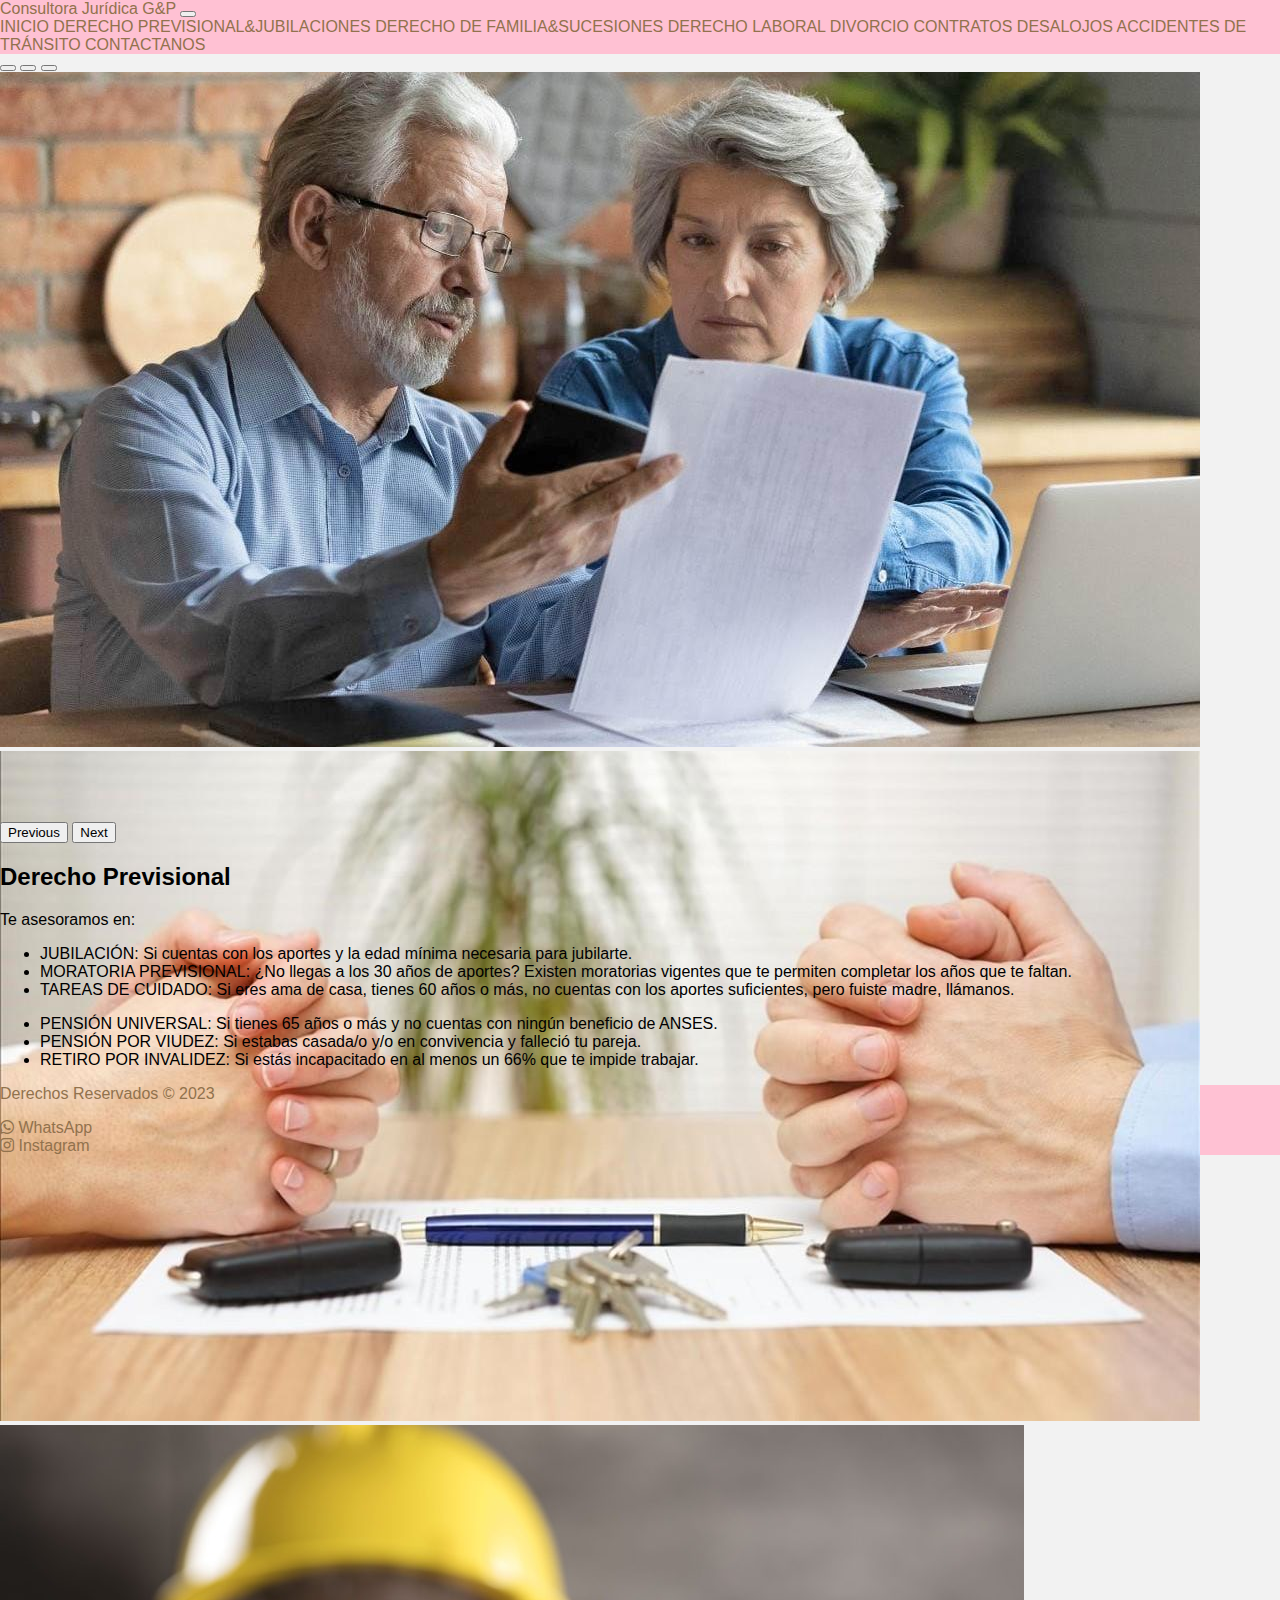
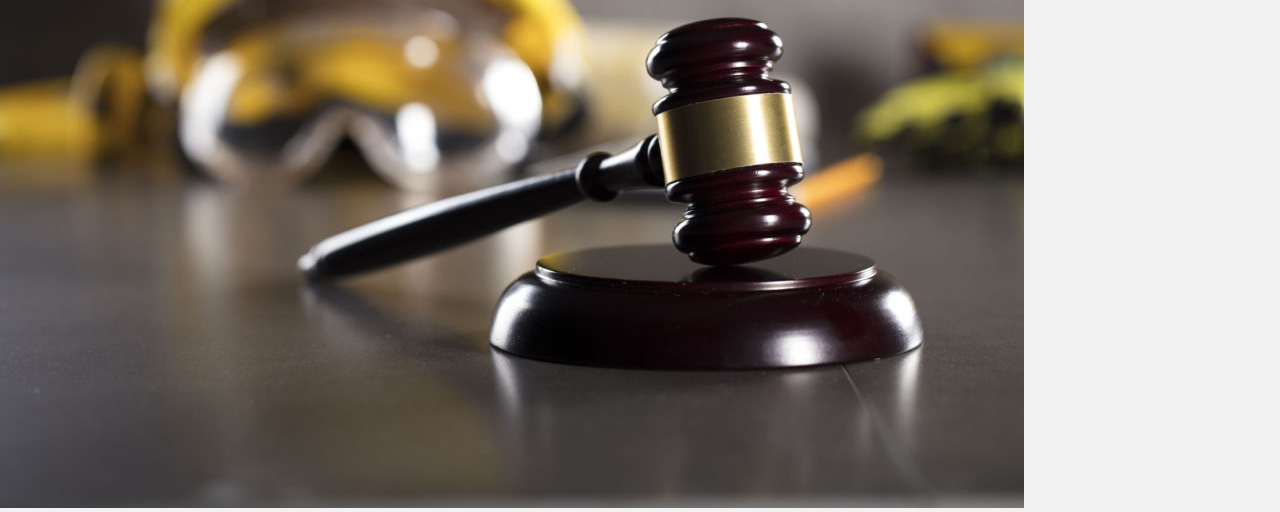
<file: previsional.html>
<!doctype html>
<html lang="en">
  <head>
    <meta charset="utf-8">
    <meta name="viewport" content="width=device-width, initial-scale=1">
    <title>Consultora Jurídica G&P</title>
    <link href="https://cdn.jsdelivr.net/npm/bootstrap@5.3.2/dist/css/bootstrap.min.css" rel="stylesheet" integrity="sha384-T3c6CoIi6uLrA9TneNEoa7RxnatzjcDSCmG1MXxSR1GAsXEV/Dwwykc2MPK8M2HN" crossorigin="anonymous">
    <link rel="stylesheet" href="https://cdnjs.cloudflare.com/ajax/libs/font-awesome/6.0.0-beta3/css/all.min.css">
    <link rel="stylesheet" type="text/css" href="style.css"> 

  </head>
  <body class="body3">

    <header>
        <nav class="navbar navbar-expand-lg navbar-pink">
          <div class="container-fluid">
            <a class="navbar-brand text-gold" href="#">Consultora Jurídica G&P</a>
            <button class="navbar-toggler" type="button" data-bs-toggle="collapse" data-bs-target="#navbarNavAltMarkup" aria-controls="navbarNavAltMarkup" aria-expanded="false" aria-label="Toggle navigation">
              <span class="navbar-toggler-icon"></span>
            </button>
            <div class="collapse navbar-collapse" id="navbarNavAltMarkup">
              <div class="navbar-nav ms-auto">
                <a class="nav-link text-gold" href="./index.html">INICIO</a>
                <a class="nav-link text-gold" href="./previsional.html">DERECHO PREVISIONAL&JUBILACIONES</a>
                <a class="nav-link text-gold" href="./familia.html">DERECHO DE FAMILIA&SUCESIONES</a>
                <a class="nav-link text-gold" href="./laboral.html">DERECHO LABORAL</a>
                <a class="nav-link text-gold" href="./familia.html">DIVORCIO</a>
                <a class="nav-link text-gold" href="./otros.html">CONTRATOS</a>
                <a class="nav-link text-gold" href="./otros.html">DESALOJOS</a>
                <a class="nav-link text-gold" href="./otros.html">ACCIDENTES DE TRÁNSITO</a>
                <a class="nav-link text-gold" href="./contacto.html">CONTACTANOS</a>
              </div>
            </div>
          </div>
        </nav>
      </header>
  
      <div id="carouselExampleIndicators" class="carousel slide">
          <div class="carousel-indicators">
            <button type="button" data-bs-target="#carouselExampleIndicators" data-bs-slide-to="0" class="active" aria-current="true" aria-label="Slide 1"></button>
            <button type="button" data-bs-target="#carouselExampleIndicators" data-bs-slide-to="1" aria-label="Slide 2"></button>
            <button type="button" data-bs-target="#carouselExampleIndicators" data-bs-slide-to="2" aria-label="Slide 3"></button>
          </div>
          <div class="carousel-inner">
            <div class="carousel-item active">
              <img src="./img/Jubilacion-Anticipada.jpg" class="d-block w-100" alt="jubilacion">
            </div>
            <div class="carousel-item">
              <img src="./img/divorcio.jpg" class="d-block w-100" alt="divorcio">
            </div>
            <div class="carousel-item">
              <img src="./img/labor-law-attorney-palm-springs-ca-1024x683-1.jpg" class="d-block w-100" alt="laboral">
            </div>
          </div>
          <button class="carousel-control-prev" type="button" data-bs-target="#carouselExampleIndicators" data-bs-slide="prev">
            <span class="carousel-control-prev-icon" aria-hidden="true"></span>
            <span class="visually-hidden">Previous</span>
          </button>
          <button class="carousel-control-next" type="button" data-bs-target="#carouselExampleIndicators" data-bs-slide="next">
            <span class="carousel-control-next-icon" aria-hidden="true"></span>
            <span class="visually-hidden">Next</span>
          </button>
        </div>

        <div class="container mt-5">
            <div class="row">
              <div class="col-md-6">
                <h2>Derecho Previsional</h2>
                <p>Te asesoramos en:</p>
                <ul>
                  <li>JUBILACIÓN: Si cuentas con los aportes y la edad mínima necesaria para jubilarte.</li>
                  <li>MORATORIA PREVISIONAL: ¿No llegas a los 30 años de aportes? Existen moratorias vigentes que te permiten completar los años que te faltan.</li>
                  <li>TAREAS DE CUIDADO: Si eres ama de casa, tienes 60 años o más, no cuentas con los aportes suficientes, pero fuiste madre, llámanos.</li>
                </ul>
              </div>
              <div class="col-md-6">
                <ul>
                  <li>PENSIÓN UNIVERSAL: Si tienes 65 años o más y no cuentas con ningún beneficio de ANSES.</li>
                  <li>PENSIÓN POR VIUDEZ: Si estabas casada/o y/o en convivencia y falleció tu pareja.</li>
                  <li>RETIRO POR INVALIDEZ: Si estás incapacitado en al menos un 66% que te impide trabajar.</li>
                </ul>
              </div>
            </div>
          </div>
          









        <footer class="pink text-primary text-center py-3">
            <div class="container">
              <div class="row">
                <div class="col-12 col-md-6">
                  <p class="mb-0 text-gold">Derechos Reservados © 2023</p>
                </div>
                <div class="col-6 col-md-3">
                  <a href="https://api.whatsapp.com/send?phone=+5491154640140" class="text-gold d-block mb-1">
                    <i class="fab fa-whatsapp"></i> WhatsApp
                  </a>
                </div>
                <div class="col-6 col-md-3">
                  <a href="https://www.instagram.com" class="text-gold d-block mb-1">
                    <i class="fab fa-instagram"></i> Instagram
                  </a>
                </div>
              </div>
            </div>
          </footer>



    <script src="https://cdn.jsdelivr.net/npm/bootstrap@5.3.2/dist/js/bootstrap.bundle.min.js" integrity="sha384-C6RzsynM9kWDrMNeT87bh95OGNyZPhcTNXj1NW7RuBCsyN/o0jlpcV8Qyq46cDfL" crossorigin="anonymous"></script>
 </body>
</html>
</file>
<file: style.css>
.carousel-inner {
    max-height: 750px; /* Ajusta la altura según tus preferencias */
    width: auto;
  }
  .body3 {
    font-family: Arial, sans-serif;
    margin: 0;
    padding: 0;
    background-color: #f2f2f2;
  }
  
  /* Estilo de fondo rosa satinado */
.navbar-pink {
    background-color: #ffc1d3; /* Cambia este color según tu preferencia */
  }
  
  /* Estilo de texto dorado */
  .text-gold {
    color: #91724d; /* Dorado */
  }


/* Estilo para quitar el subrayado de los enlaces en el footer */
footer a {
  text-decoration: none;
}
hr { border: none; height: 5px; /* Set the hr color */ color: #333; /* old IE */ background-color: #333; /* Modern Browsers */ }

.pink {
  background-color: #ffc1d3; /* Cambia este color según tu preferencia */
}
/* Agrega estilos personalizados aquí */
.section {
  background-color: #f2f2f2;
  padding: 20px;
  margin-bottom: 20px;
  border: 1px solid #ccc;
}

.section h2 {
  font-size: 1.5rem;
  color: #333;
}

.section p {
  font-size: 1rem;
  color: #666;
}
a {
  text-decoration: none;
}
</file>
